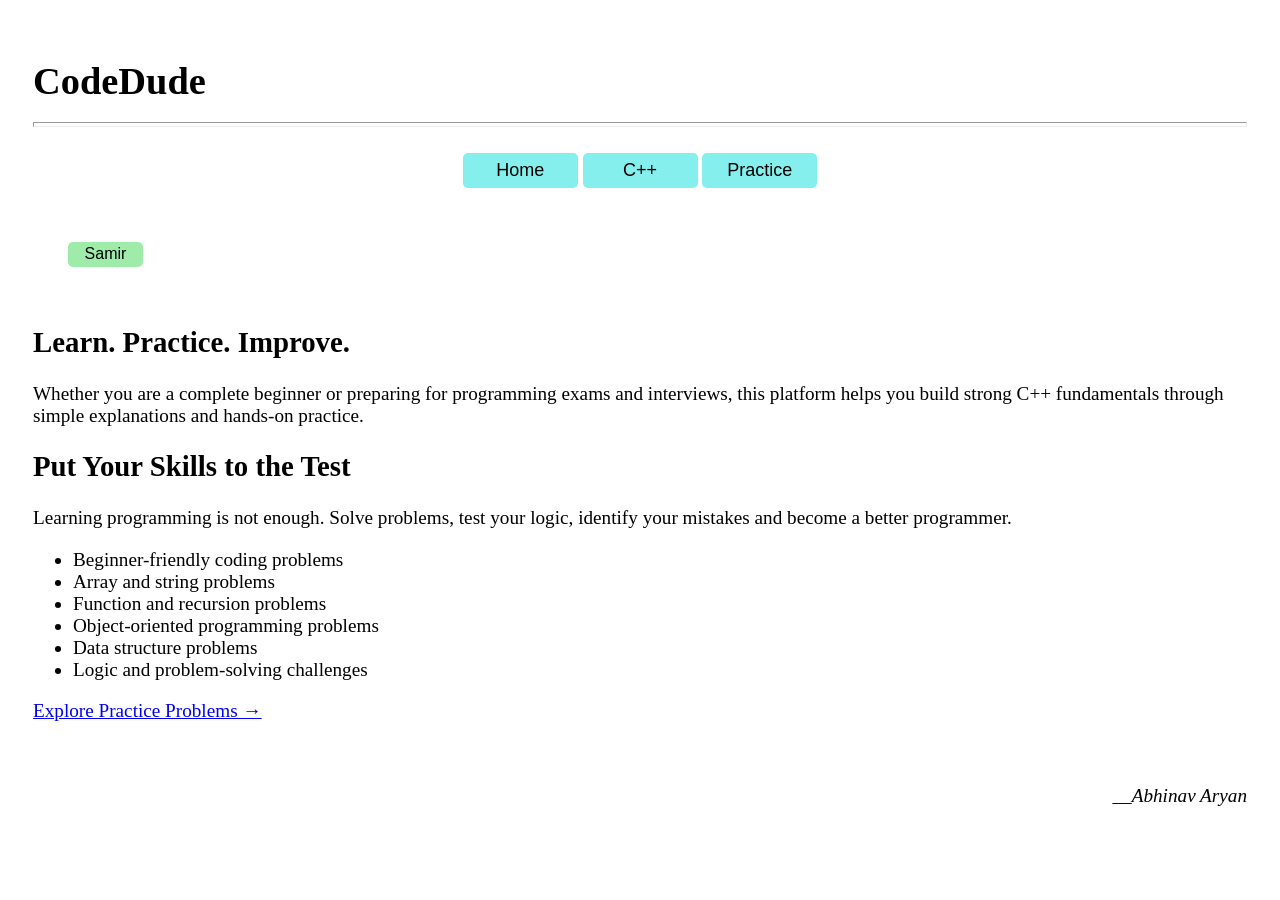
<file: index.html>
<!DOCTYPE html>
<html lang="en">
<head>
    <meta charset="UTF-8">
    <meta name="viewport" content="width=device-width, initial-scale=1.0">
    <title>CodeDude</title>
    <link rel="stylesheet" href="style.css">
</head>
<body>
    <div>
        <h1 class="logo">CodeDude
            <hr size="5px">
        </h1>
    </div>
    <div class="links" align="center">
        <a href="index.html"><button class="button">Home</button></a>
        <a href="cpp.html"><button class="button">C++</button></a>
        <a href="practice.html"><button class="button">Practice</button></a>
    </div>
    <div class="home">
        <p class="Cpp">
            <button class="gfg">Samir</button>
        </p>
        <section class="intro">
    <h2>Learn. Practice. Improve.</h2>

    <p>
        Whether you are a complete beginner or preparing for programming
        exams and interviews, this platform helps you build strong C++
        fundamentals through simple explanations and hands-on practice.
    </p>
</section>
       <section class="practice-section">
    <h2>Put Your Skills to the Test</h2>

    <p>
        Learning programming is not enough. Solve problems, test your logic,
        identify your mistakes and become a better programmer.
    </p>

    <ul>
        <li>Beginner-friendly coding problems</li>
        <li>Array and string problems</li>
        <li>Function and recursion problems</li>
        <li>Object-oriented programming problems</li>
        <li>Data structure problems</li>
        <li>Logic and problem-solving challenges</li>
    </ul>

    <a href="practice.html">Explore Practice Problems →</a><br><br><br>
    <p align="right">
    <i>__Abhinav Aryan</i>
    </p>
</section>
    </div>
</body>
</html>
</file>
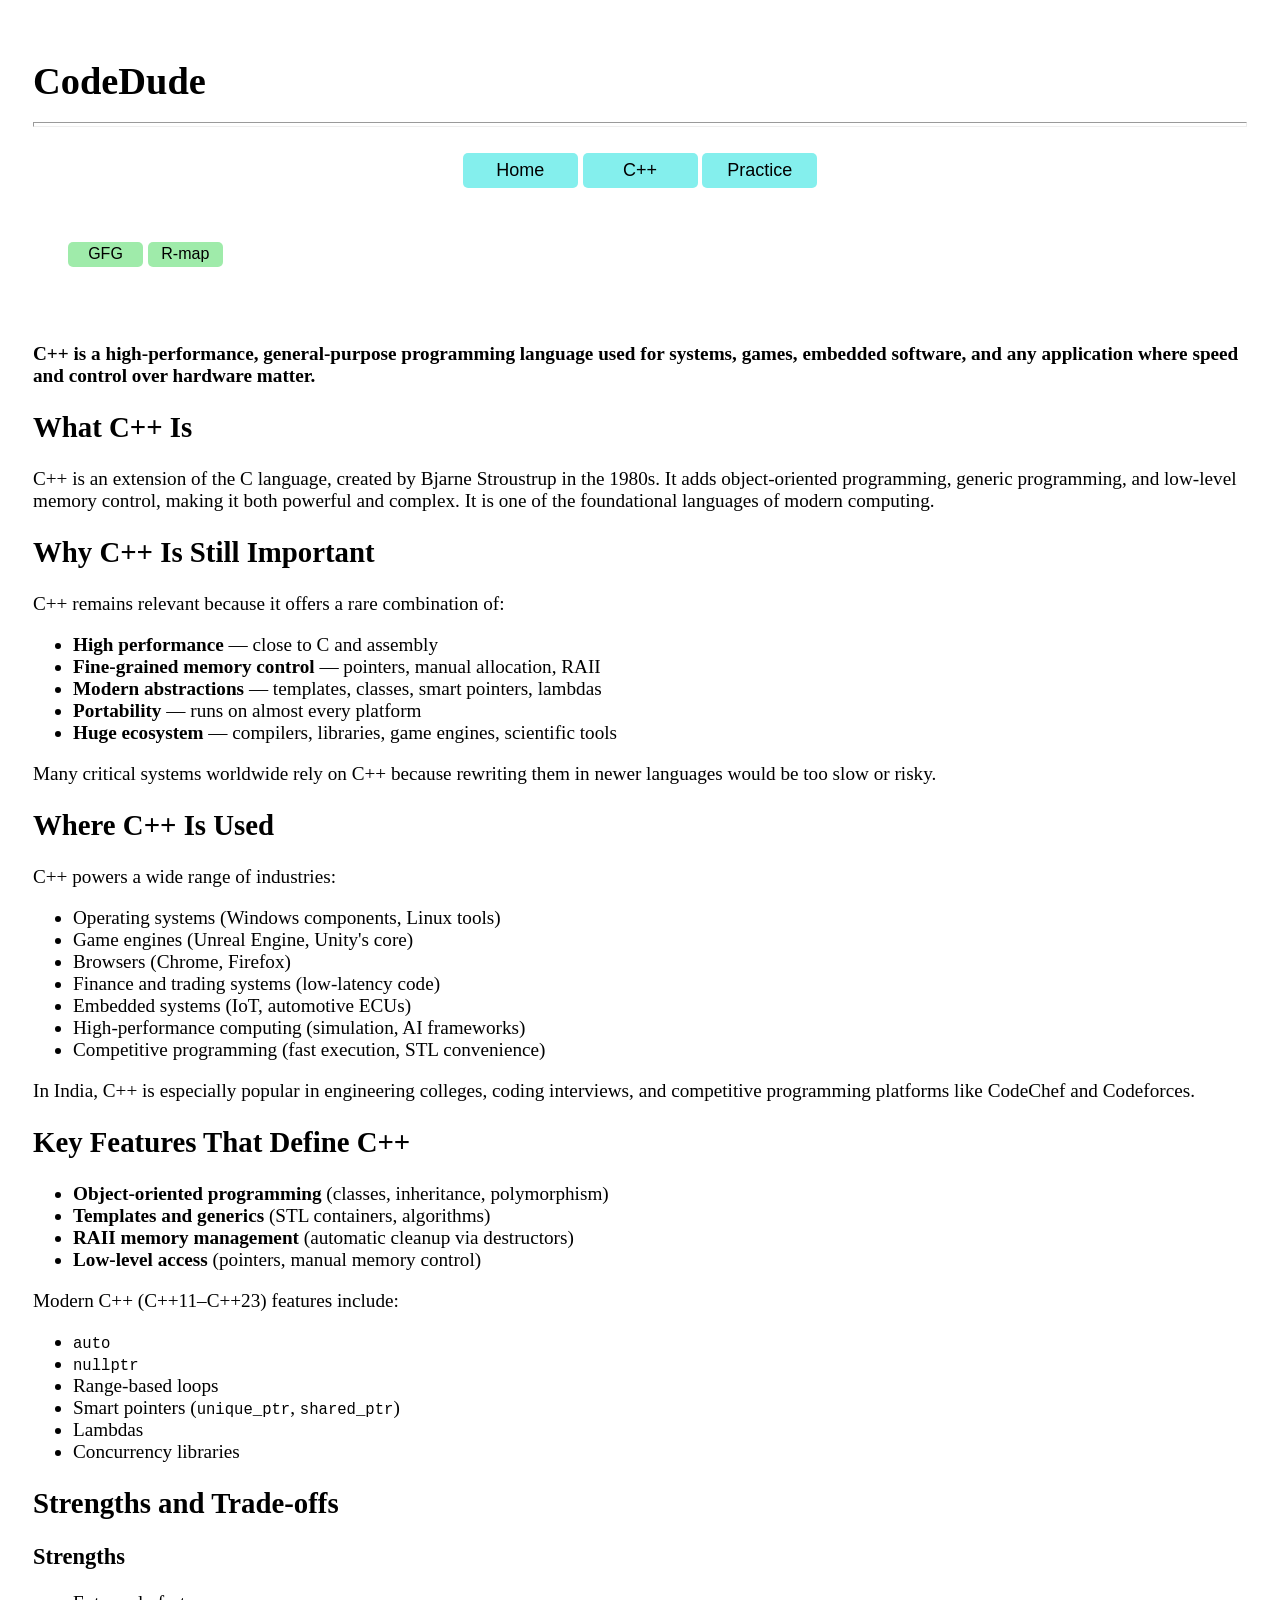
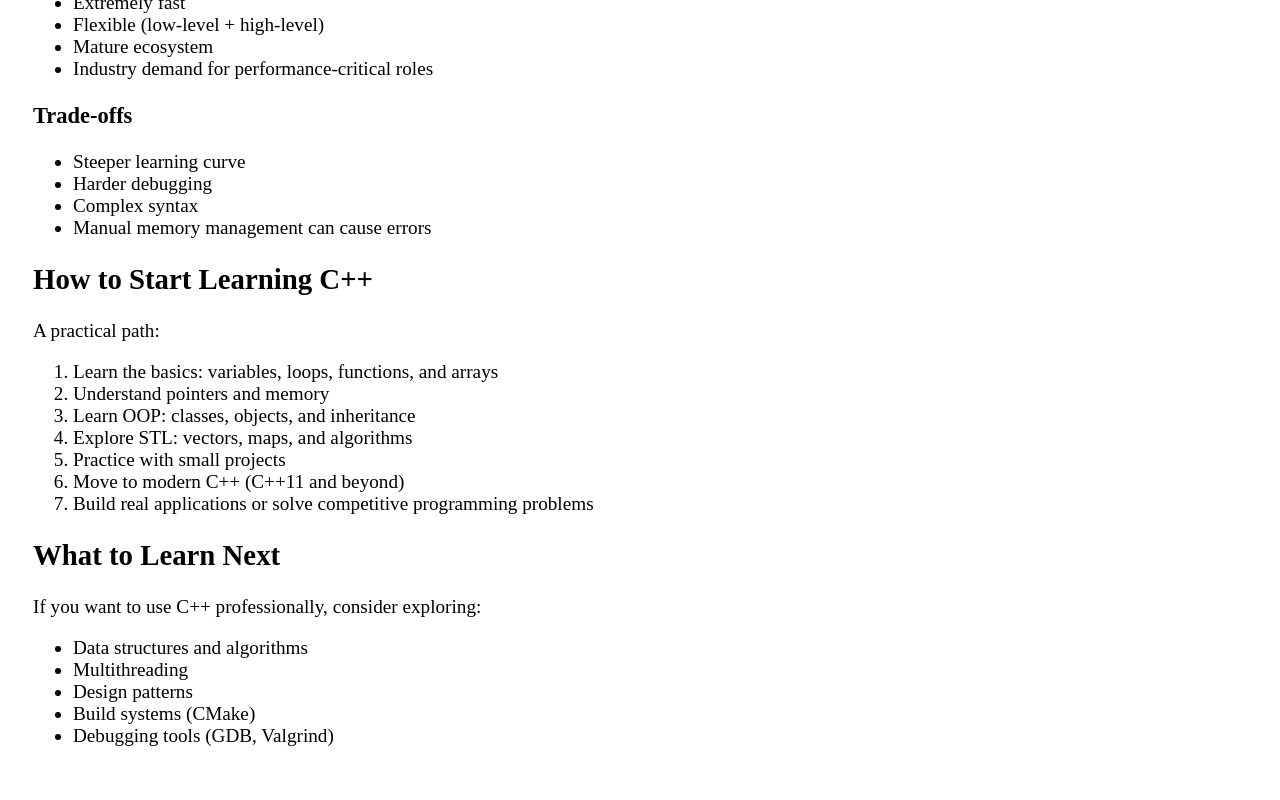
<file: cpp.html>
<!DOCTYPE html>
<html lang="en">
<head>
    <meta charset="UTF-8">
    <meta name="viewport" content="width=device-width, initial-scale=1.0">
    <title>CodeDude</title>
    <link rel="stylesheet" href="style.css">
</head>
<body>
    <div>
        <h1 class="logo">CodeDude
            <hr size="5px">
        </h1>
    </div>
    <div class="links" align="center">
        <a href="index.html"><button class="button">Home</button></a>
        <a href="cpp.html"><button class="button">C++</button></a>
        <a href="practice.html"><button class="button">Practice</button></a>
    </div>
    <div class="cpp">
        <p class="Cpp">
            <a href="https://www.geeksforgeeks.org/cpp/c-plus-plus/"><button class="gfg">GFG</button></a>
            <a href="https://roadmap.sh/cpp"><button class="gfg">R-map</button></a>
            <br>
            <br>
            <p>
                <p>
    <strong>
        C++ is a high-performance, general-purpose programming language used for
        systems, games, embedded software, and any application where speed and
        control over hardware matter.
    </strong>
</p>

<h2>What C++ Is</h2>

<p>
    C++ is an extension of the C language, created by Bjarne Stroustrup in the
    1980s. It adds object-oriented programming, generic programming, and
    low-level memory control, making it both powerful and complex. It is one of
    the foundational languages of modern computing.
</p>

<h2>Why C++ Is Still Important</h2>

<p>
    C++ remains relevant because it offers a rare combination of:
</p>

<ul>
    <li><strong>High performance</strong> — close to C and assembly</li>
    <li><strong>Fine-grained memory control</strong> — pointers, manual allocation, RAII</li>
    <li><strong>Modern abstractions</strong> — templates, classes, smart pointers, lambdas</li>
    <li><strong>Portability</strong> — runs on almost every platform</li>
    <li><strong>Huge ecosystem</strong> — compilers, libraries, game engines, scientific tools</li>
</ul>

<p>
    Many critical systems worldwide rely on C++ because rewriting them in newer
    languages would be too slow or risky.
</p>

<h2>Where C++ Is Used</h2>

<p>C++ powers a wide range of industries:</p>

<ul>
    <li>Operating systems (Windows components, Linux tools)</li>
    <li>Game engines (Unreal Engine, Unity's core)</li>
    <li>Browsers (Chrome, Firefox)</li>
    <li>Finance and trading systems (low-latency code)</li>
    <li>Embedded systems (IoT, automotive ECUs)</li>
    <li>High-performance computing (simulation, AI frameworks)</li>
    <li>Competitive programming (fast execution, STL convenience)</li>
</ul>

<p>
    In India, C++ is especially popular in engineering colleges, coding
    interviews, and competitive programming platforms like CodeChef and
    Codeforces.
</p>

<h2>Key Features That Define C++</h2>

<ul>
    <li>
        <strong>Object-oriented programming</strong>
        (classes, inheritance, polymorphism)
    </li>
    <li>
        <strong>Templates and generics</strong>
        (STL containers, algorithms)
    </li>
    <li>
        <strong>RAII memory management</strong>
        (automatic cleanup via destructors)
    </li>
    <li>
        <strong>Low-level access</strong>
        (pointers, manual memory control)
    </li>
</ul>

<p>Modern C++ (C++11–C++23) features include:</p>

<ul>
    <li><code>auto</code></li>
    <li><code>nullptr</code></li>
    <li>Range-based loops</li>
    <li>Smart pointers (<code>unique_ptr</code>, <code>shared_ptr</code>)</li>
    <li>Lambdas</li>
    <li>Concurrency libraries</li>
</ul>

<h2>Strengths and Trade-offs</h2>

<h3>Strengths</h3>

<ul>
    <li>Extremely fast</li>
    <li>Flexible (low-level + high-level)</li>
    <li>Mature ecosystem</li>
    <li>Industry demand for performance-critical roles</li>
</ul>

<h3>Trade-offs</h3>

<ul>
    <li>Steeper learning curve</li>
    <li>Harder debugging</li>
    <li>Complex syntax</li>
    <li>Manual memory management can cause errors</li>
</ul>

<h2>How to Start Learning C++</h2>

<p>A practical path:</p>

<ol>
    <li>Learn the basics: variables, loops, functions, and arrays</li>
    <li>Understand pointers and memory</li>
    <li>Learn OOP: classes, objects, and inheritance</li>
    <li>Explore STL: vectors, maps, and algorithms</li>
    <li>Practice with small projects</li>
    <li>Move to modern C++ (C++11 and beyond)</li>
    <li>Build real applications or solve competitive programming problems</li>
</ol>

<h2>What to Learn Next</h2>

<p>
    If you want to use C++ professionally, consider exploring:
</p>

<ul>
    <li>Data structures and algorithms</li>
    <li>Multithreading</li>
    <li>Design patterns</li>
    <li>Build systems (CMake)</li>
    <li>Debugging tools (GDB, Valgrind)</li>
</ul>
            </p>
        </p>
    </div>

</body>
</html>
</file>
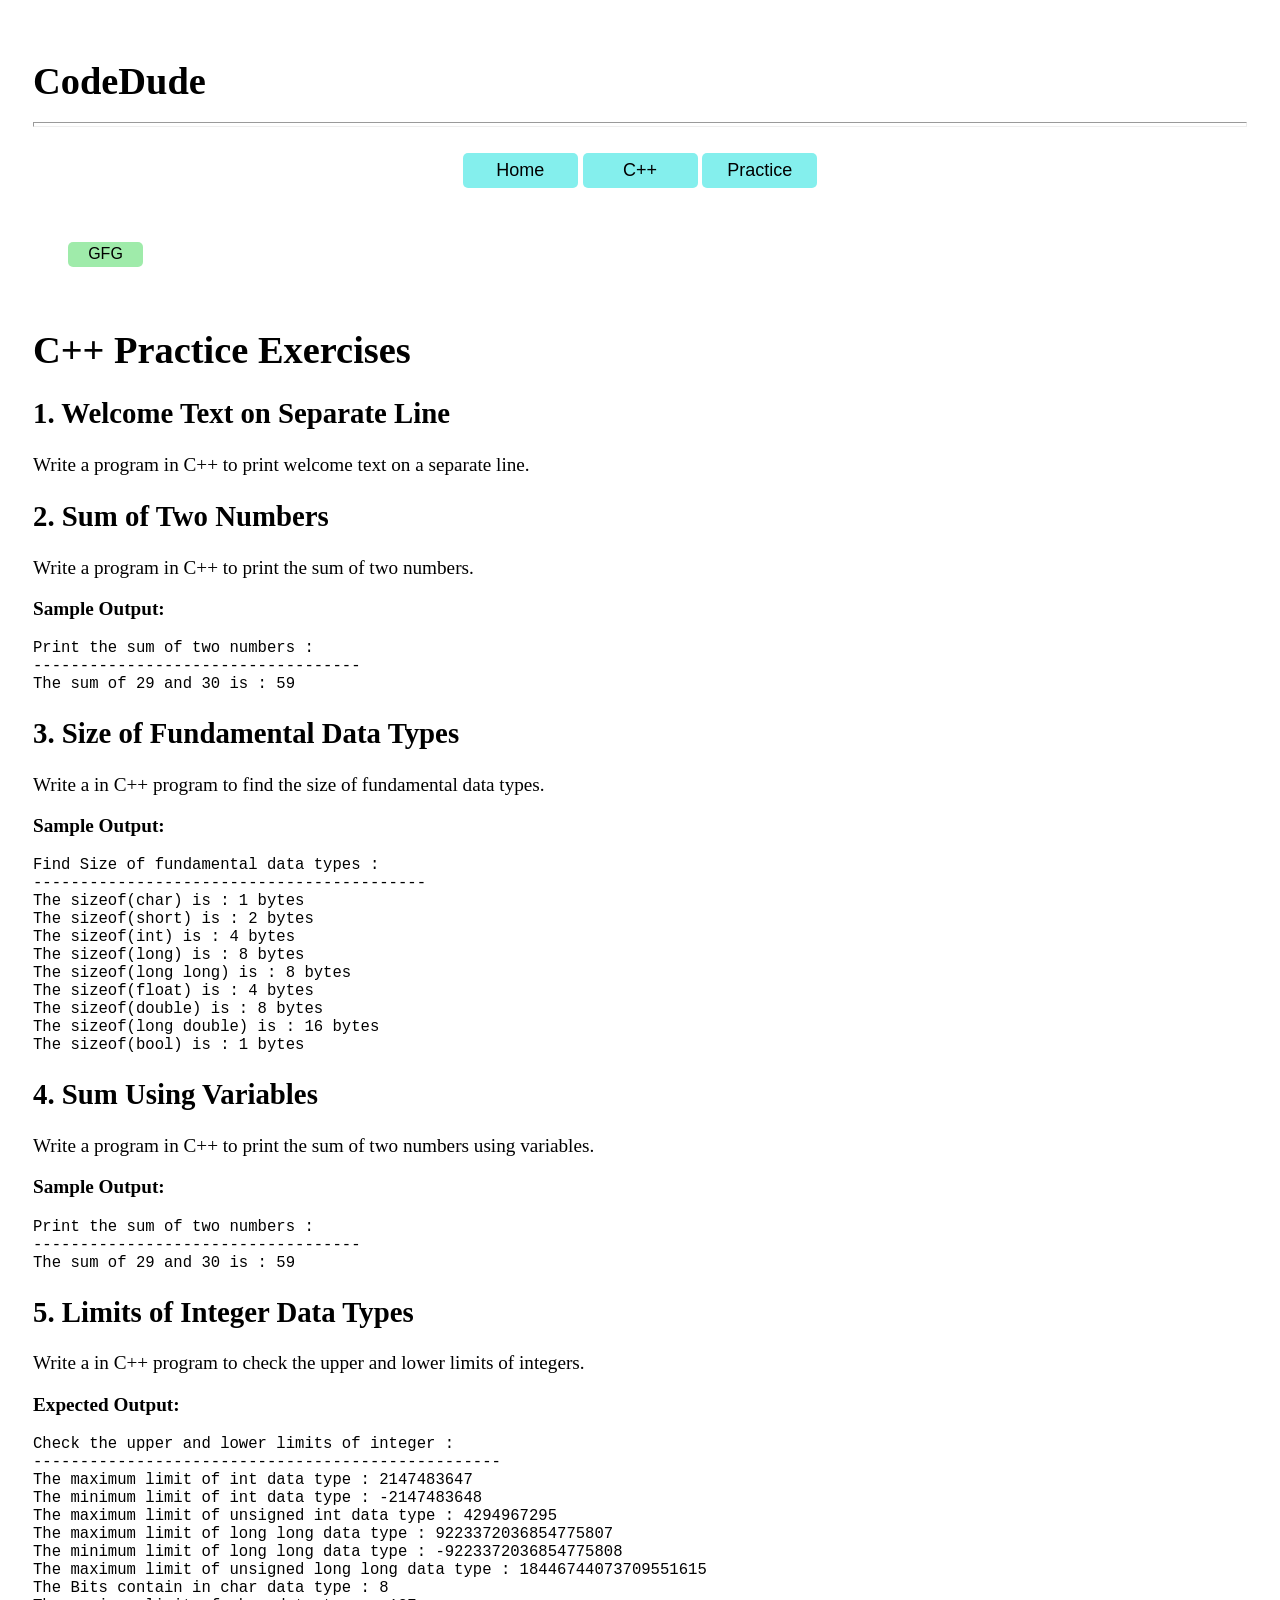
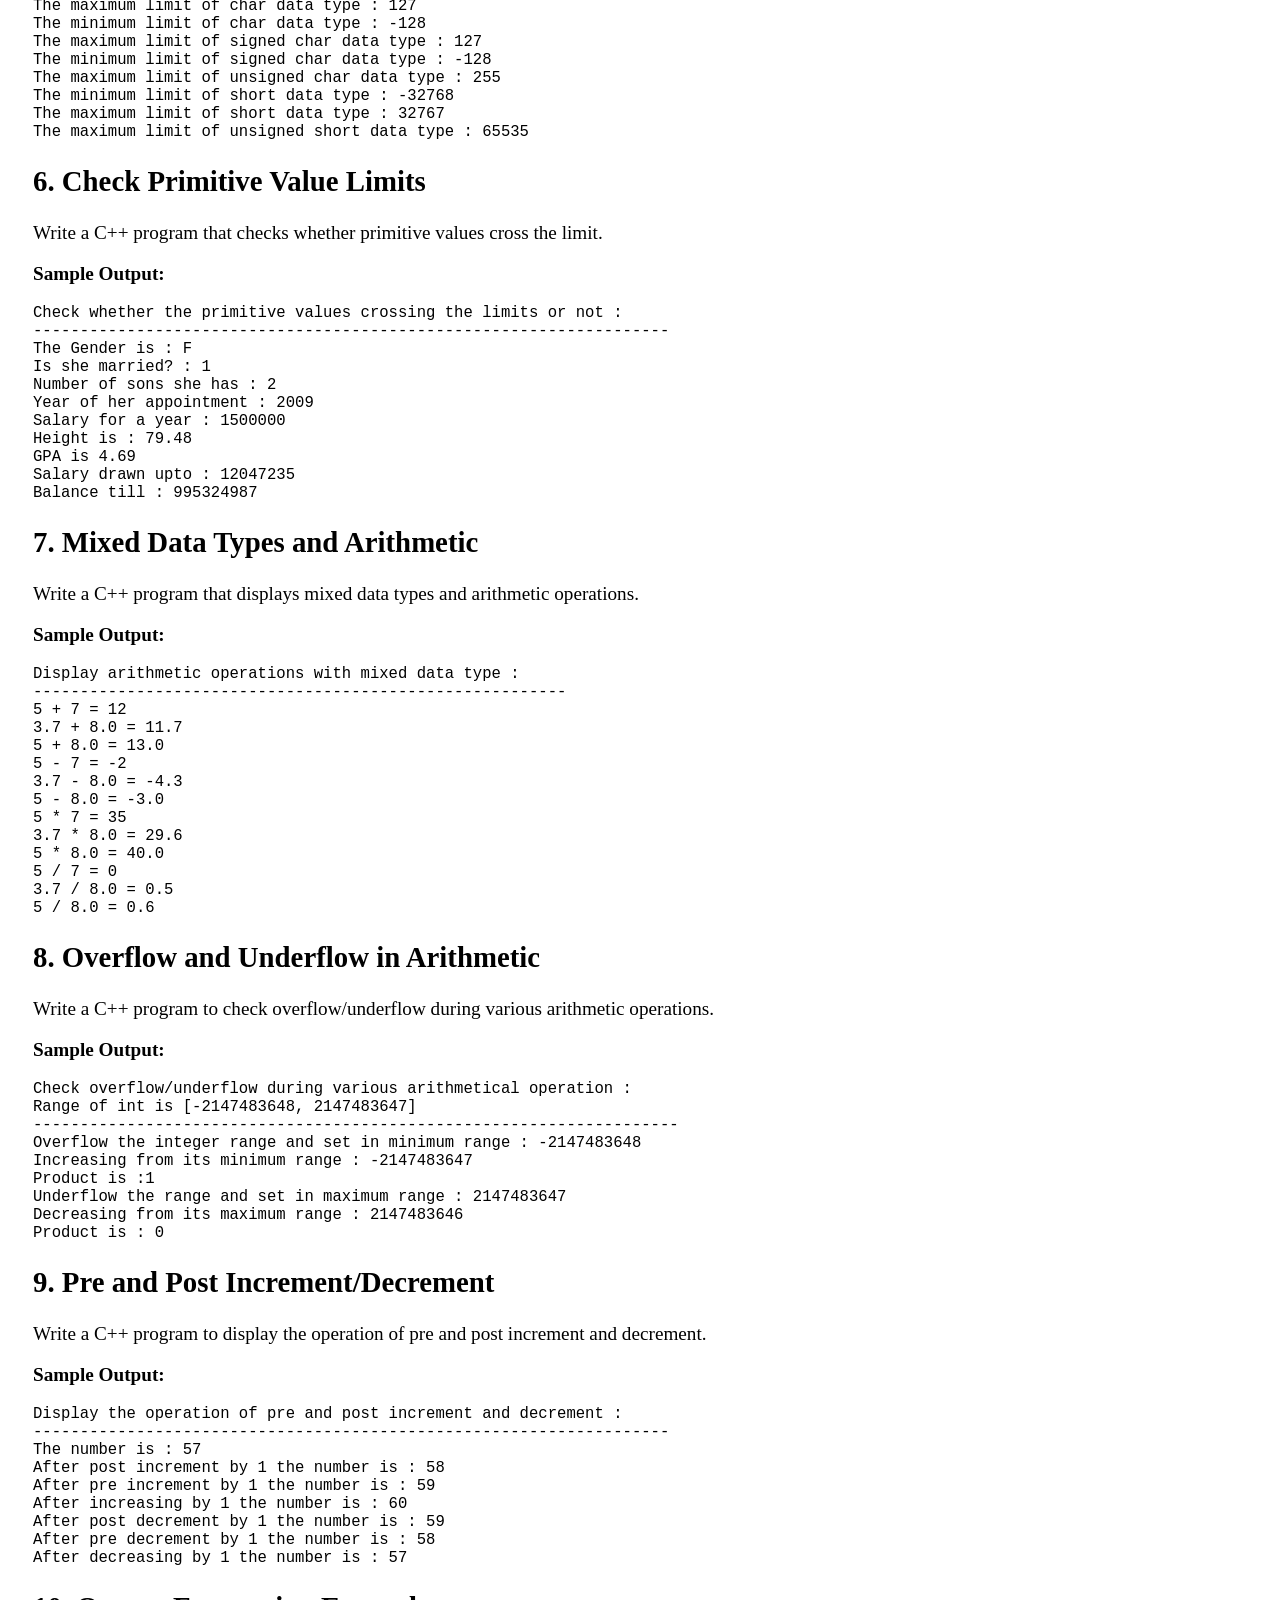
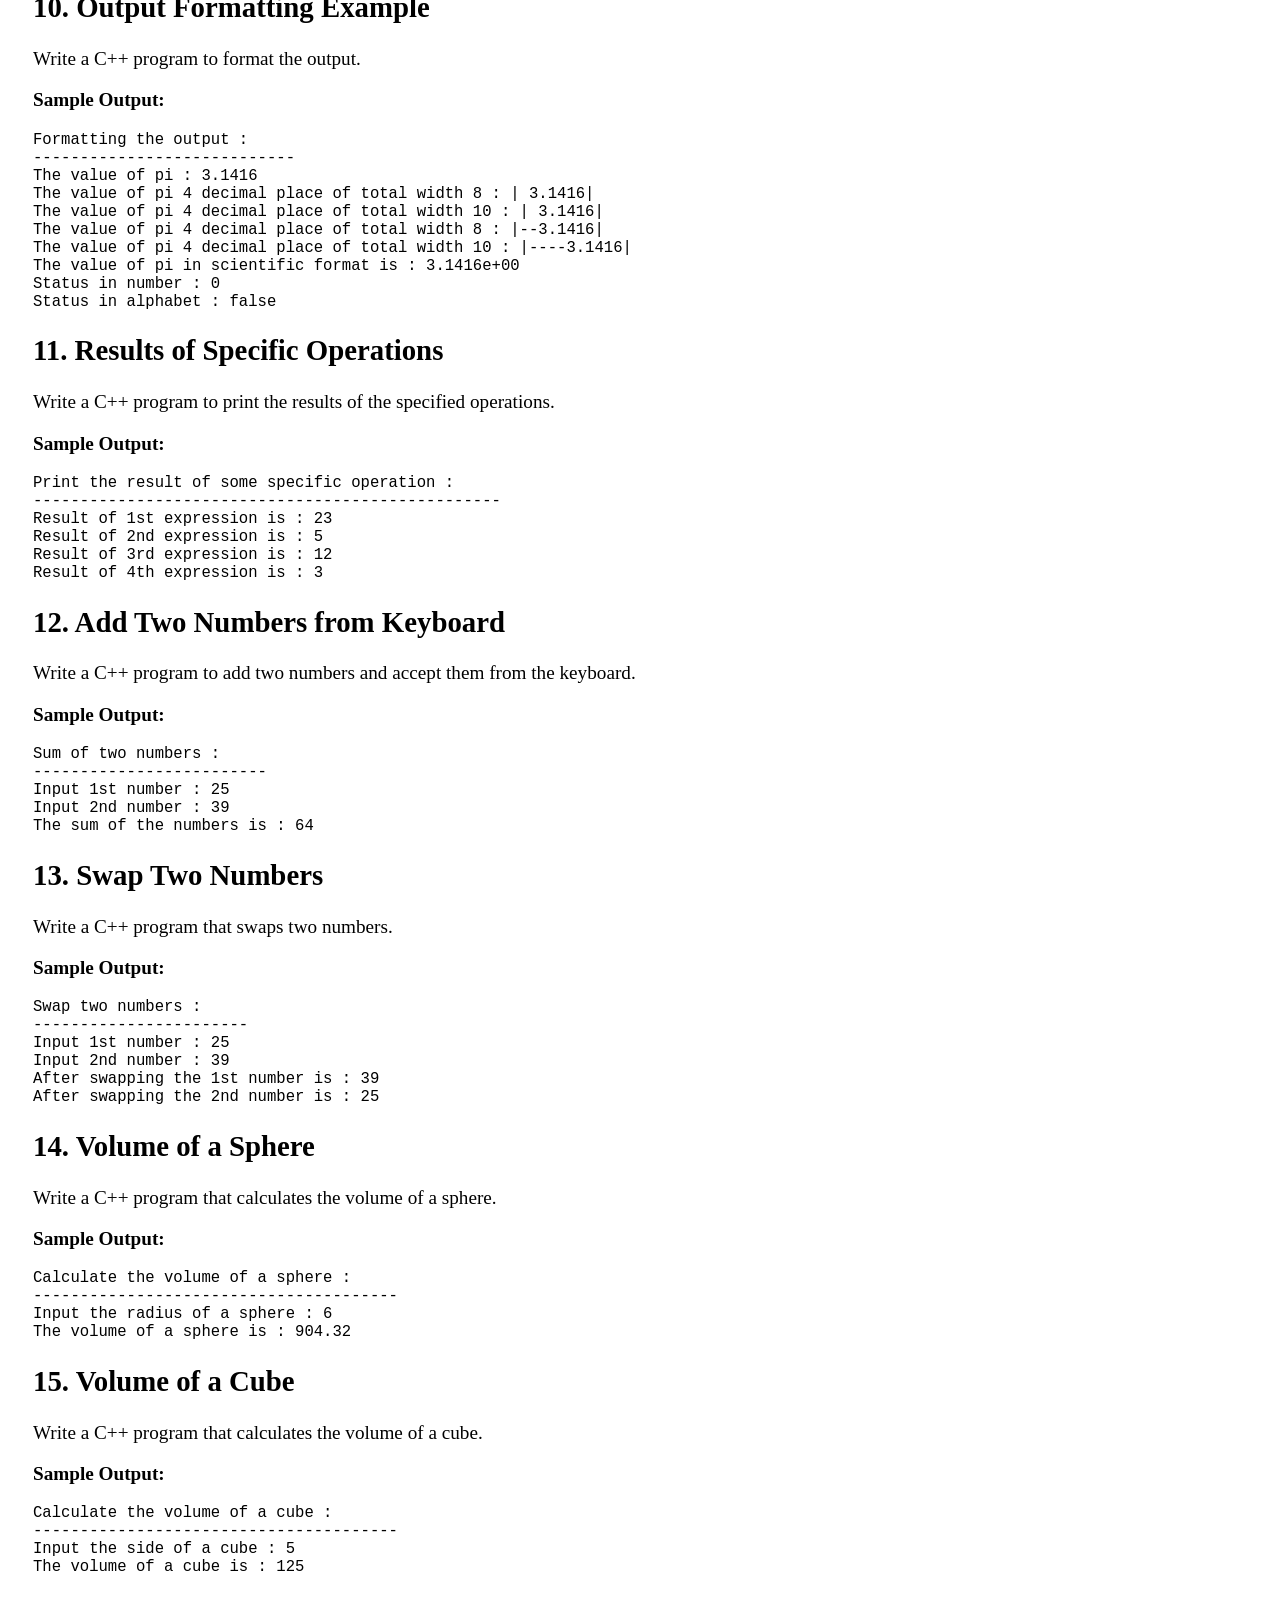
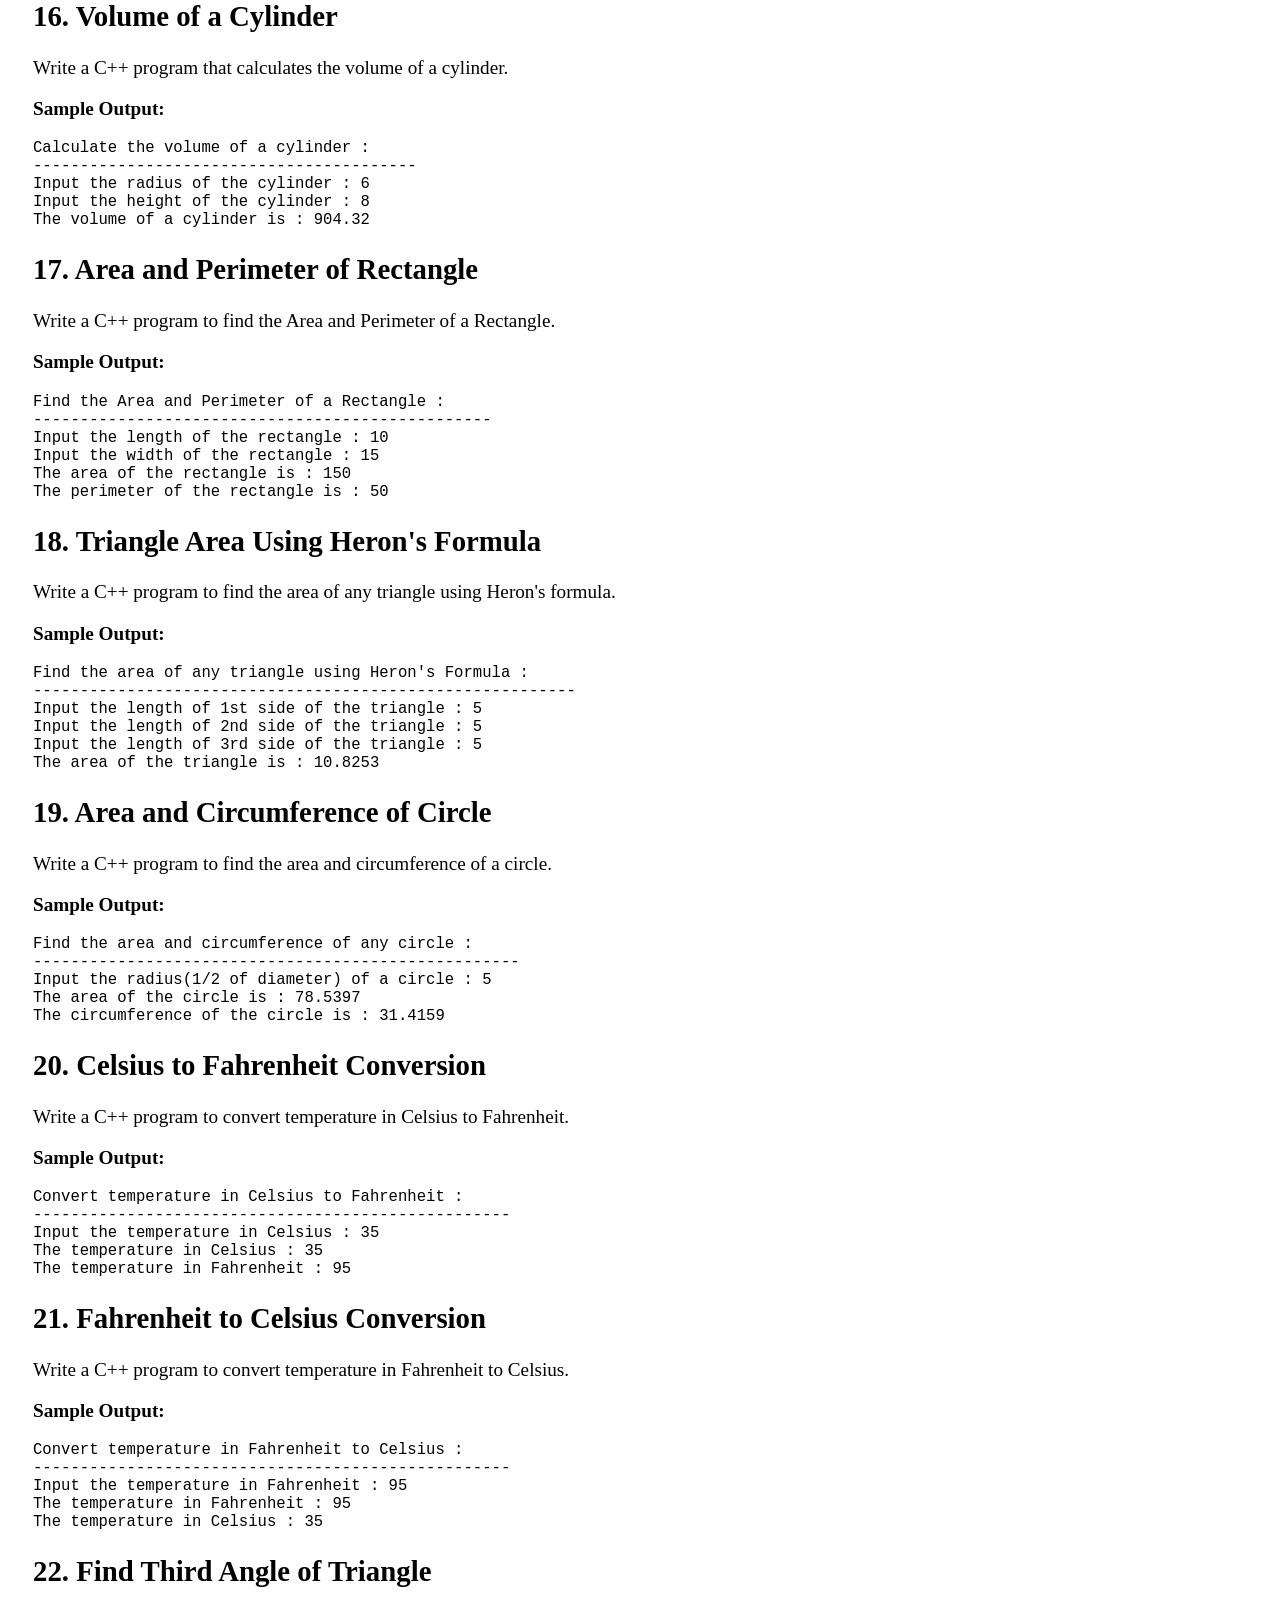
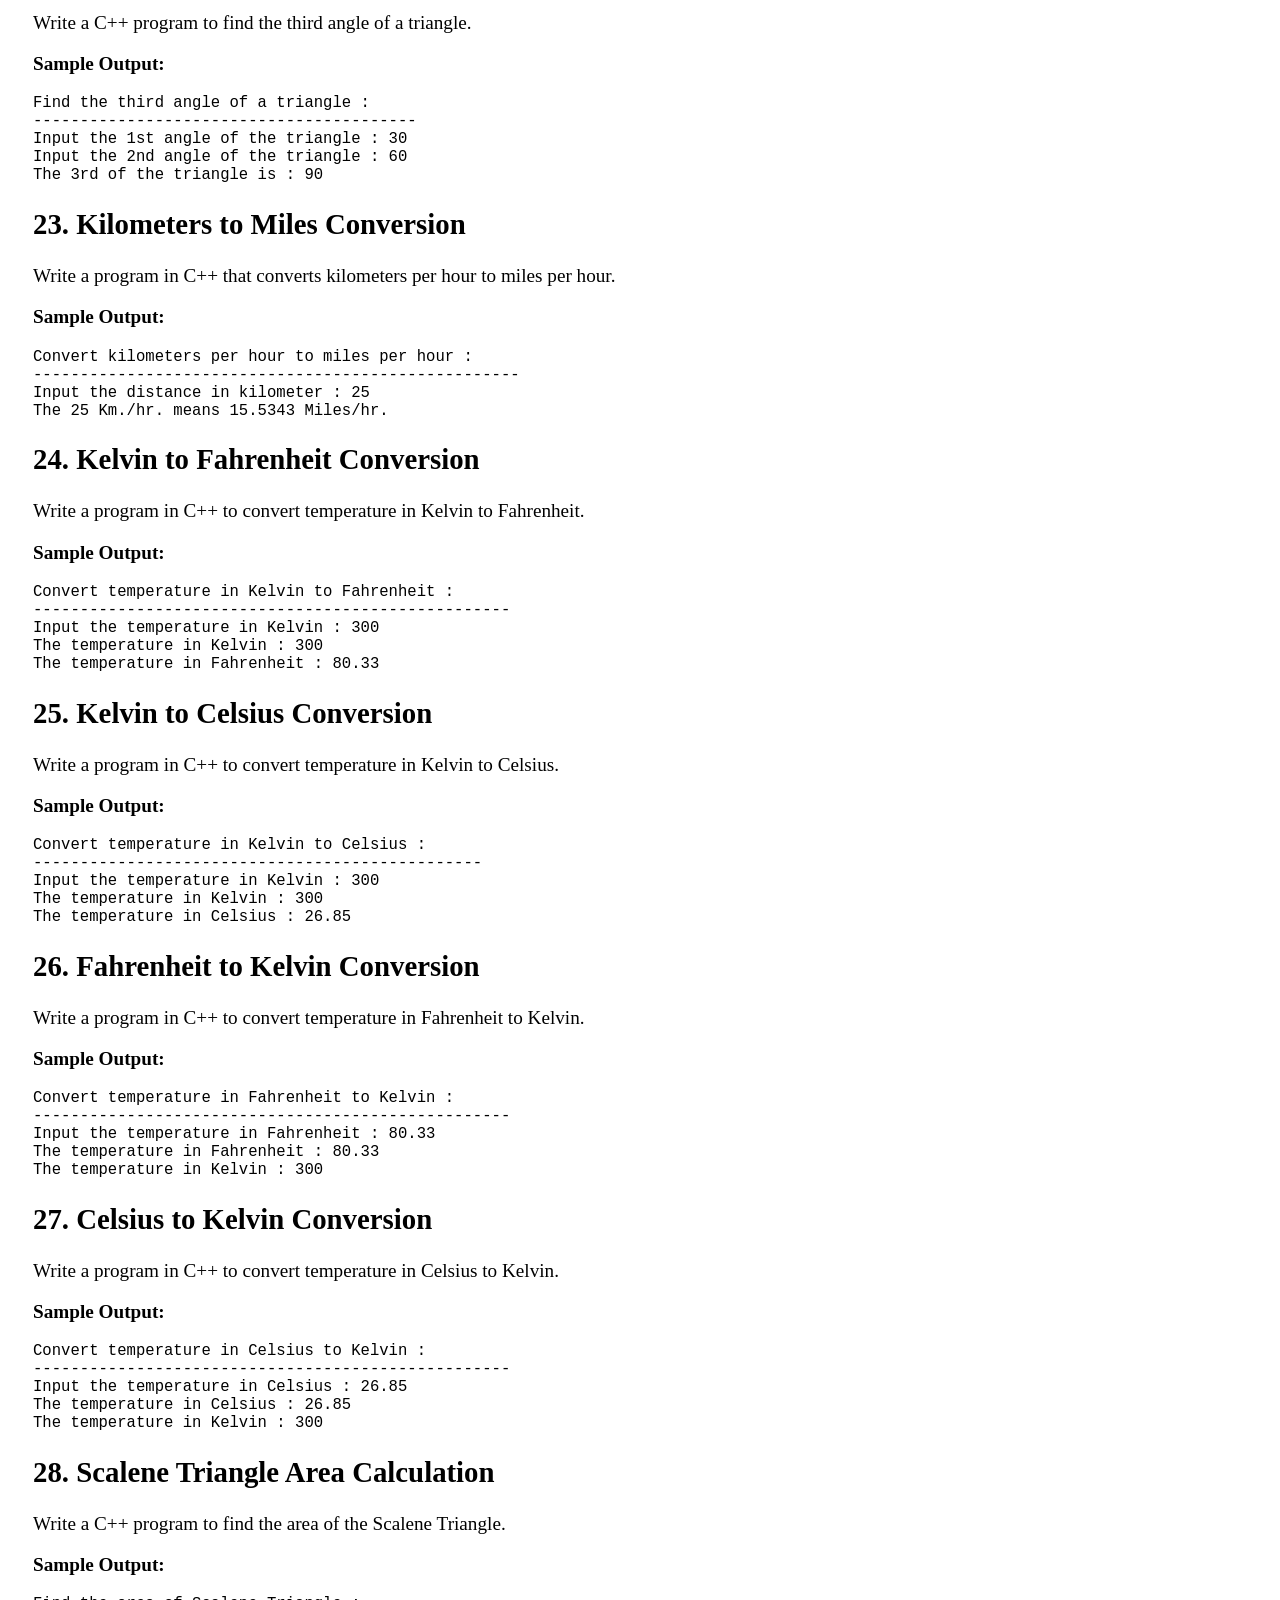
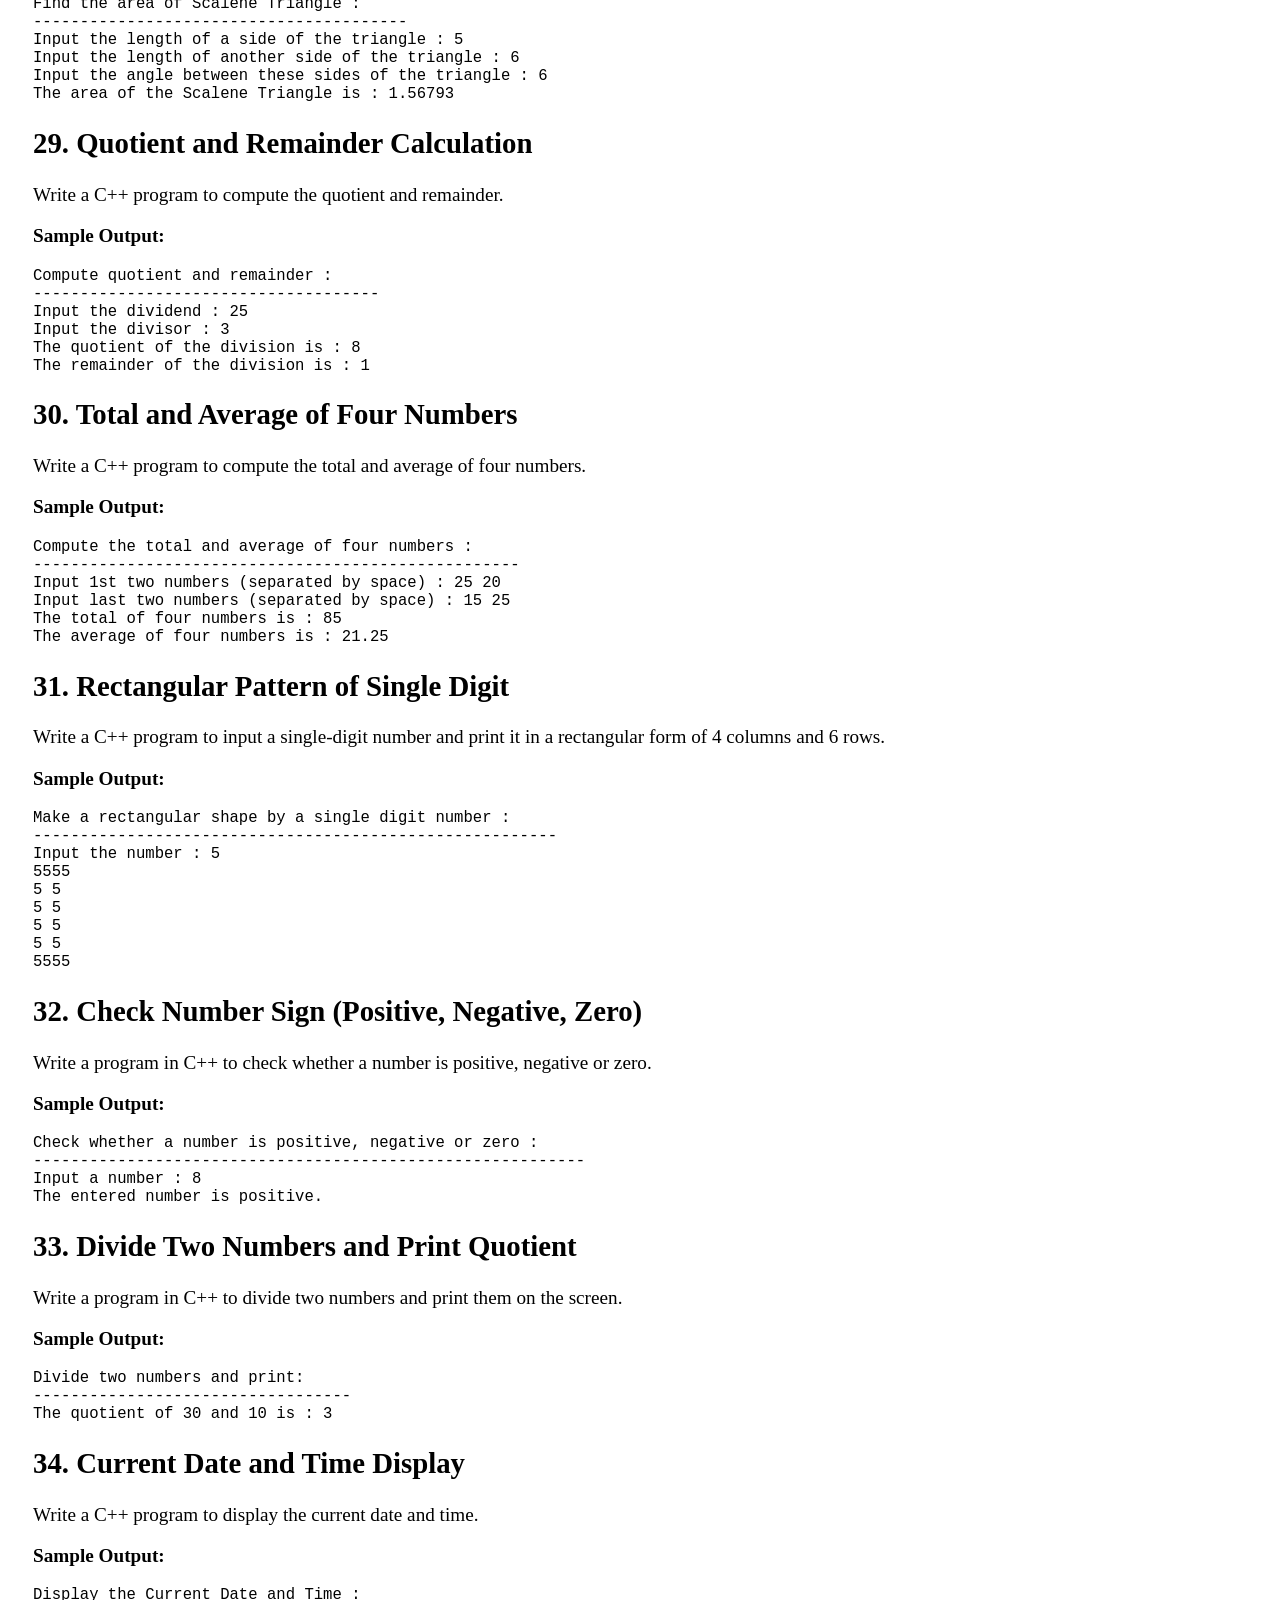
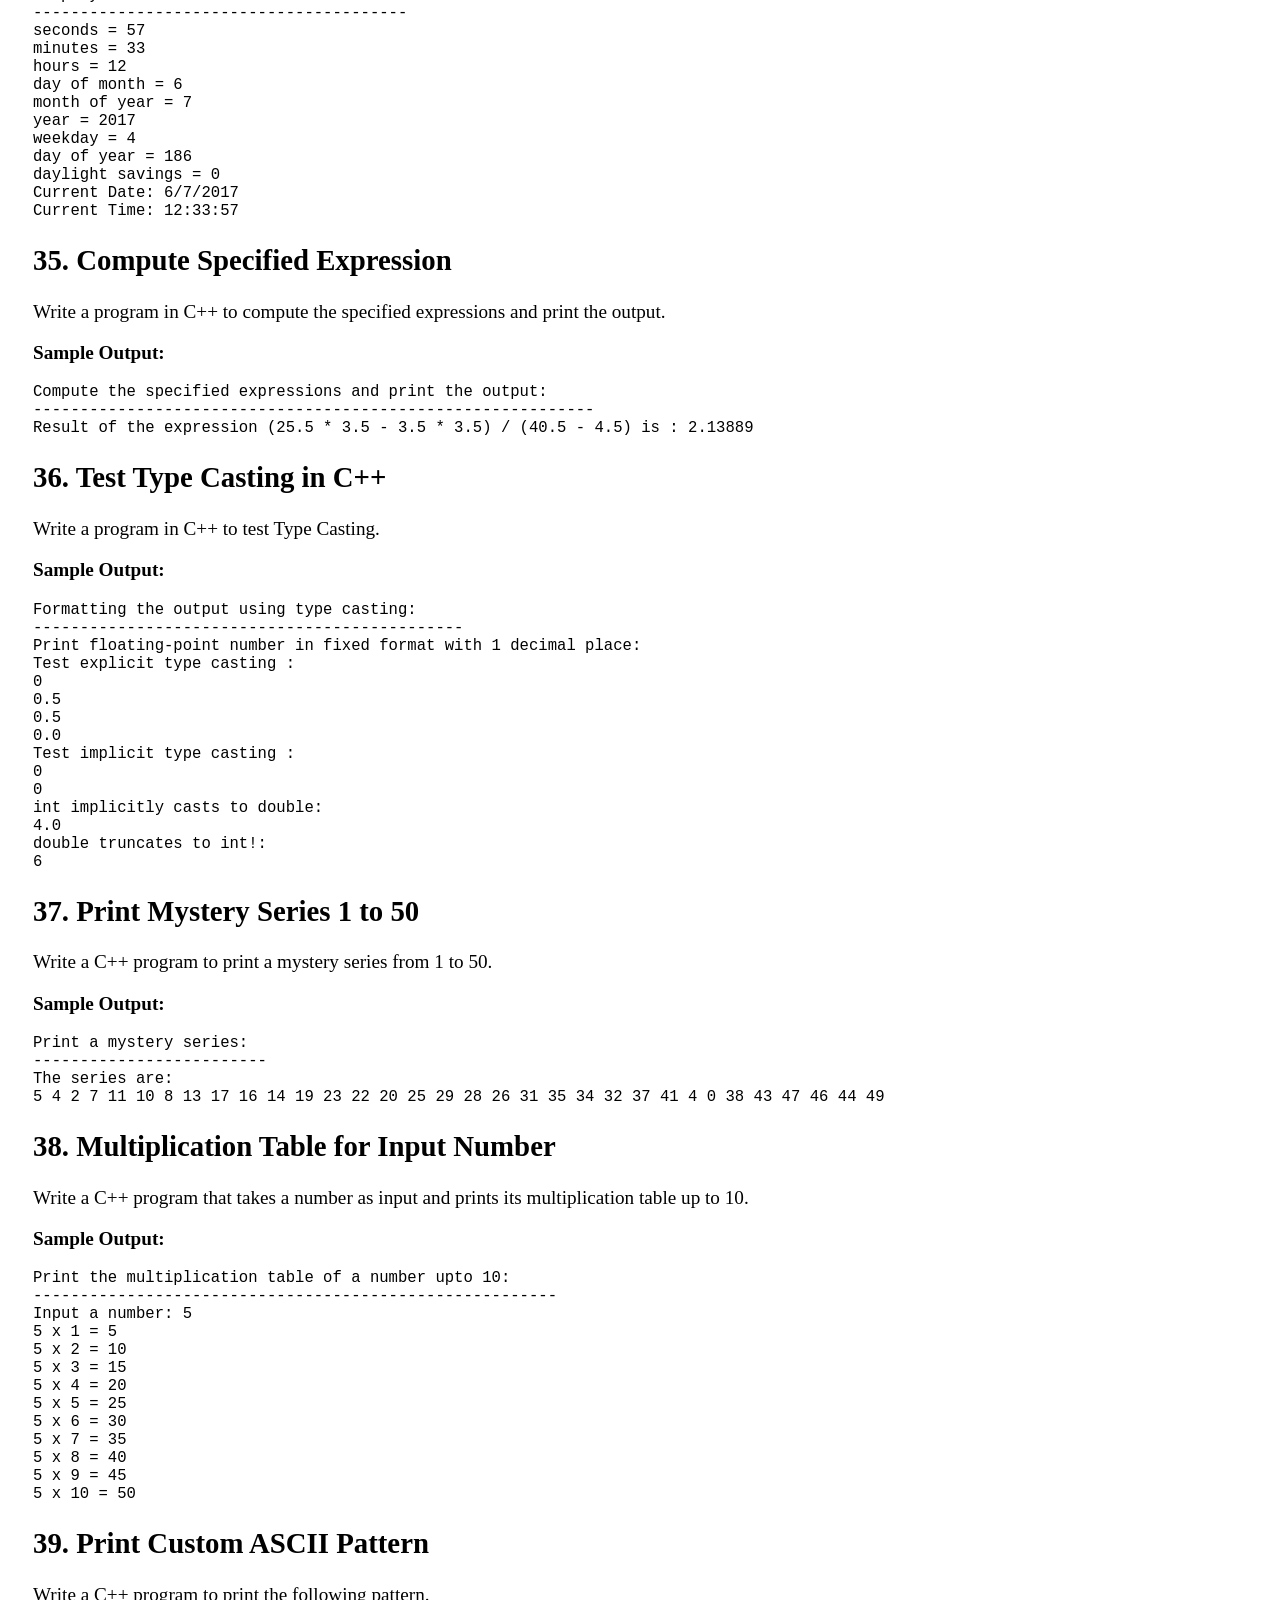
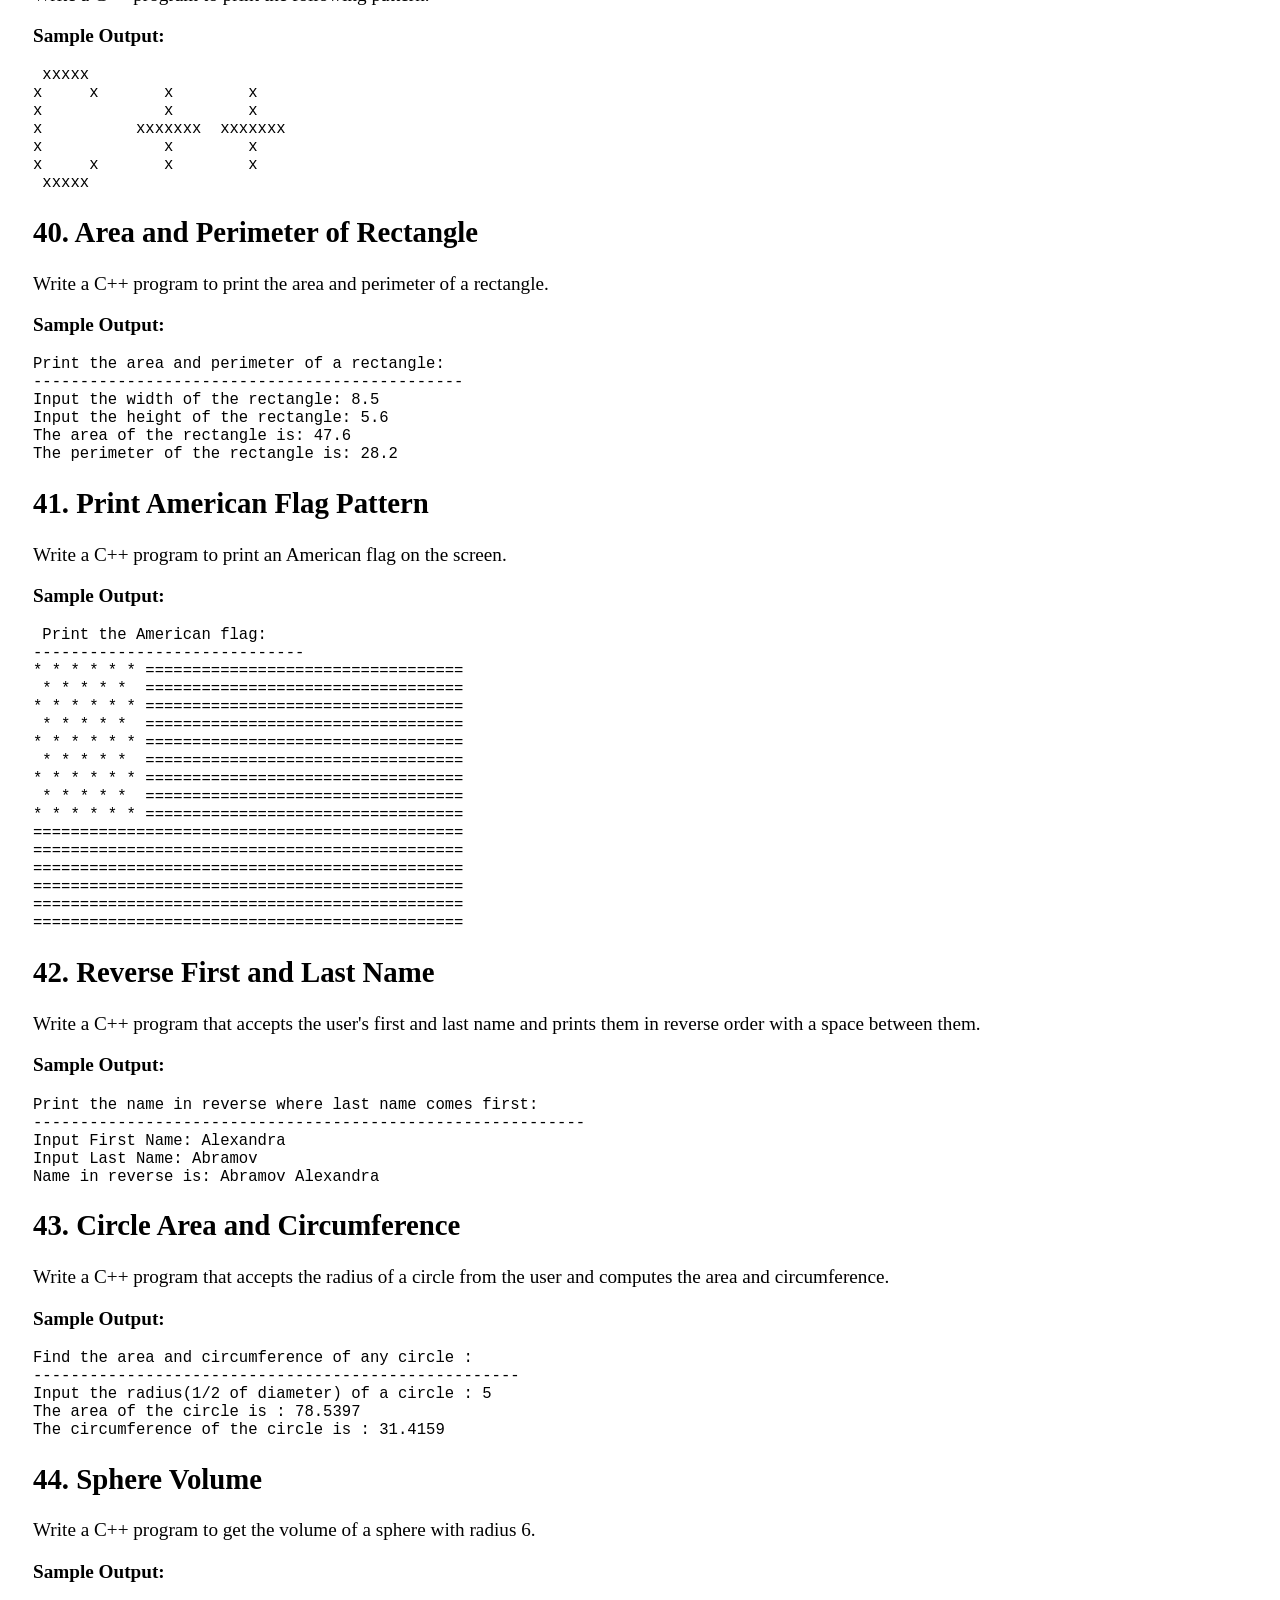
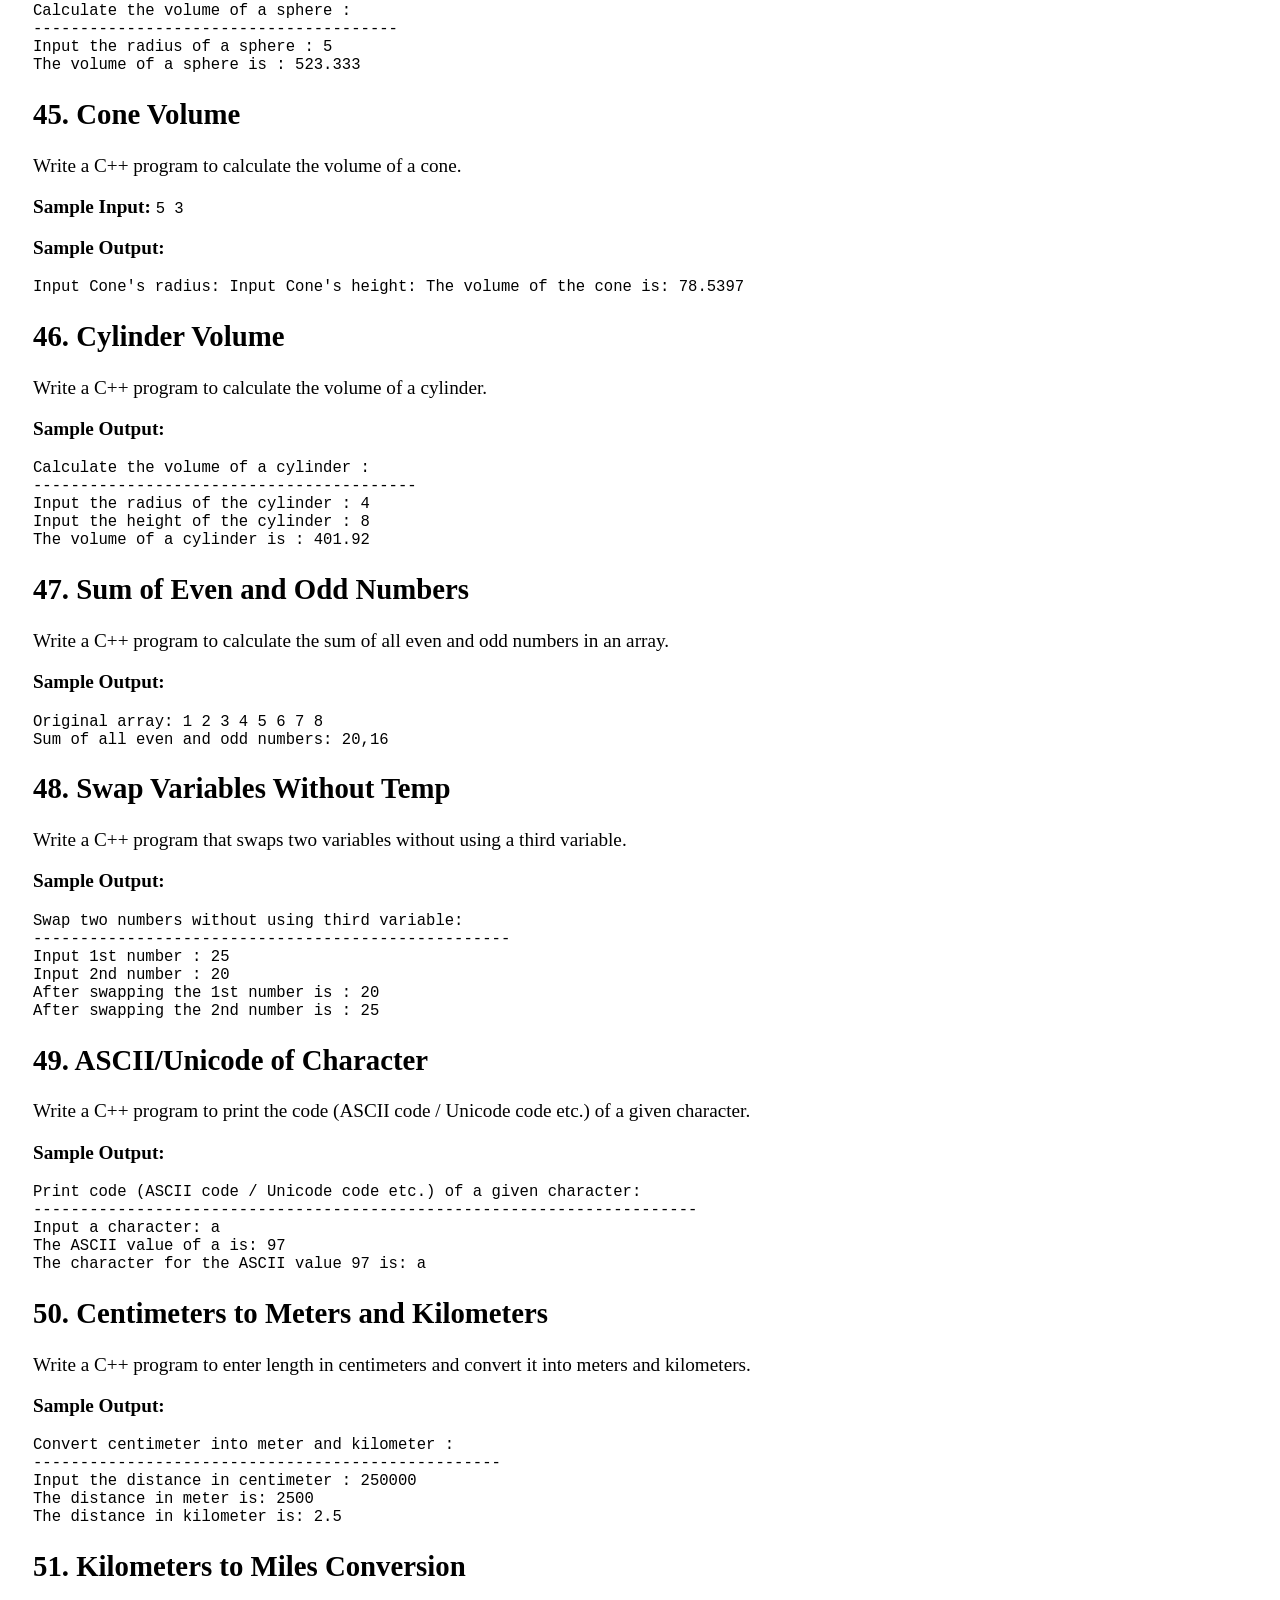
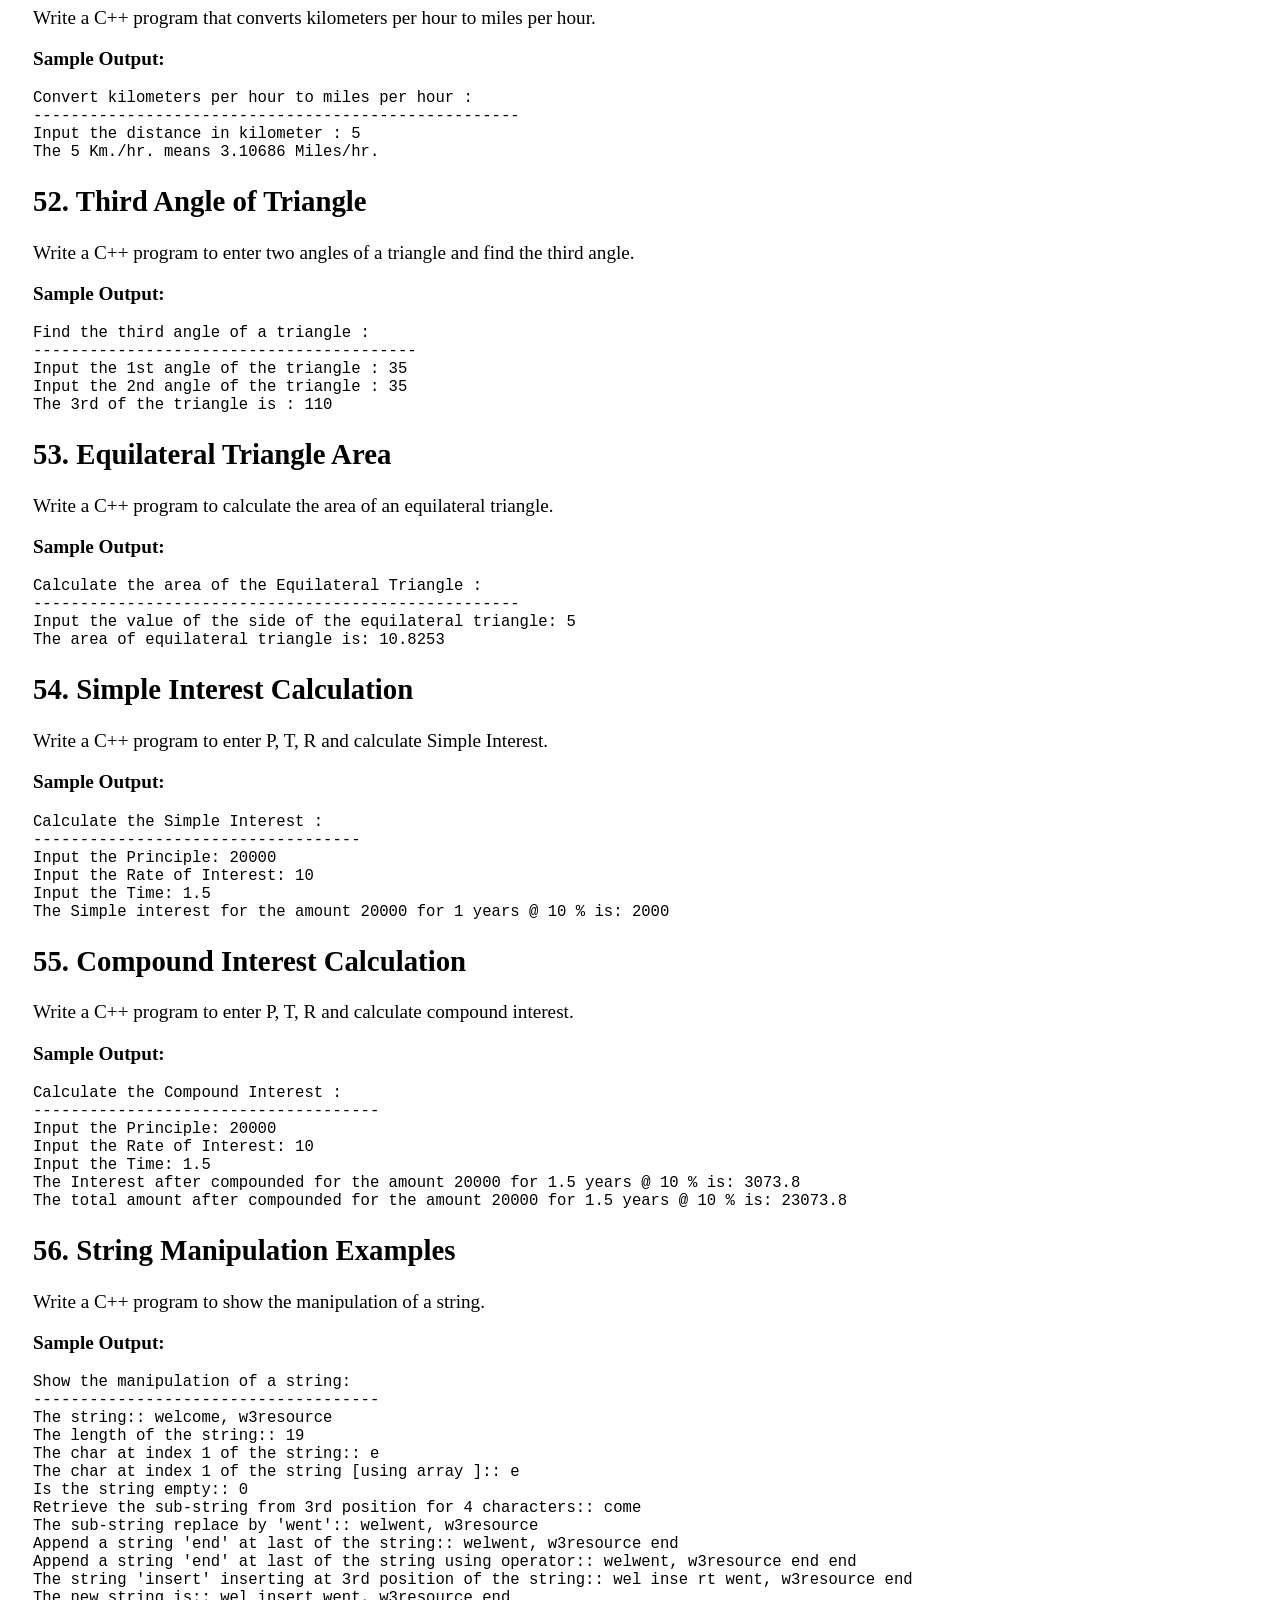
<file: practice.html>
<!DOCTYPE html>
<html lang="en">
<head>
    <meta charset="UTF-8">
    <meta name="viewport" content="width=device-width, initial-scale=1.0">
    <title>CodeDude</title>
    <link rel="stylesheet" href="style.css">
</head>
<body>
    <div>
        <h1 class="logo">CodeDude
            <hr size="5px">
        </h1>
    </div>
    <div class="links" align="center">
        <a href="index.html"><button class="button">Home</button></a>
        <a href="cpp.html"><button class="button">C++</button></a>
        <a href="practice.html"><button class="button">Practice</button></a>
    </div>
    <div class="home">
        <p class="Cpp">
           <a href="https://www.geeksforgeeks.org/explore"><button class="gfg">GFG</button></a>
        </p>
        <main class="container">
    <header>
      <h1>C++ Practice Exercises</h1>
    </header>

    <article>
      <!-- Exercise 1 -->
      <section class="exercise-card" id="ex-1">
        <h2>1. Welcome Text on Separate Line</h2>
        <p>Write a program in C++ to print welcome text on a separate line.</p>
      </section>

      <!-- Exercise 2 -->
      <section class="exercise-card" id="ex-2">
        <h2>2. Sum of Two Numbers</h2>
        <p>Write a program in C++ to print the sum of two numbers.</p>
        <p><strong>Sample Output:</strong></p>
        <pre><code>Print the sum of two numbers :
-----------------------------------
The sum of 29 and 30 is : 59</code></pre>
      </section>

      <!-- Exercise 3 -->
      <section class="exercise-card" id="ex-3">
        <h2>3. Size of Fundamental Data Types</h2>
        <p>Write a in C++ program to find the size of fundamental data types.</p>
        <p><strong>Sample Output:</strong></p>
        <pre><code>Find Size of fundamental data types :
------------------------------------------
The sizeof(char) is : 1 bytes
The sizeof(short) is : 2 bytes
The sizeof(int) is : 4 bytes
The sizeof(long) is : 8 bytes
The sizeof(long long) is : 8 bytes
The sizeof(float) is : 4 bytes
The sizeof(double) is : 8 bytes
The sizeof(long double) is : 16 bytes
The sizeof(bool) is : 1 bytes</code></pre>
      </section>

      <!-- Exercise 4 -->
      <section class="exercise-card" id="ex-4">
        <h2>4. Sum Using Variables</h2>
        <p>Write a program in C++ to print the sum of two numbers using variables.</p>
        <p><strong>Sample Output:</strong></p>
        <pre><code>Print the sum of two numbers :
-----------------------------------
The sum of 29 and 30 is : 59</code></pre>
      </section>

      <!-- Exercise 5 -->
      <section class="exercise-card" id="ex-5">
        <h2>5. Limits of Integer Data Types</h2>
        <p>Write a in C++ program to check the upper and lower limits of integers.</p>
        <p><strong>Expected Output:</strong></p>
        <pre><code>Check the upper and lower limits of integer :
--------------------------------------------------
The maximum limit of int data type : 2147483647
The minimum limit of int data type : -2147483648
The maximum limit of unsigned int data type : 4294967295
The maximum limit of long long data type : 9223372036854775807
The minimum limit of long long data type : -9223372036854775808
The maximum limit of unsigned long long data type : 18446744073709551615
The Bits contain in char data type : 8
The maximum limit of char data type : 127
The minimum limit of char data type : -128
The maximum limit of signed char data type : 127
The minimum limit of signed char data type : -128
The maximum limit of unsigned char data type : 255
The minimum limit of short data type : -32768
The maximum limit of short data type : 32767
The maximum limit of unsigned short data type : 65535</code></pre>
      </section>

      <!-- Exercise 6 -->
      <section class="exercise-card" id="ex-6">
        <h2>6. Check Primitive Value Limits</h2>
        <p>Write a C++ program that checks whether primitive values cross the limit.</p>
        <p><strong>Sample Output:</strong></p>
        <pre><code>Check whether the primitive values crossing the limits or not :
--------------------------------------------------------------------
The Gender is : F
Is she married? : 1
Number of sons she has : 2
Year of her appointment : 2009
Salary for a year : 1500000
Height is : 79.48
GPA is 4.69
Salary drawn upto : 12047235
Balance till : 995324987</code></pre>
      </section>

      <!-- Exercise 7 -->
      <section class="exercise-card" id="ex-7">
        <h2>7. Mixed Data Types and Arithmetic</h2>
        <p>Write a C++ program that displays mixed data types and arithmetic operations.</p>
        <p><strong>Sample Output:</strong></p>
        <pre><code>Display arithmetic operations with mixed data type :
---------------------------------------------------------
5 + 7 = 12
3.7 + 8.0 = 11.7
5 + 8.0 = 13.0
5 - 7 = -2
3.7 - 8.0 = -4.3
5 - 8.0 = -3.0
5 * 7 = 35
3.7 * 8.0 = 29.6
5 * 8.0 = 40.0
5 / 7 = 0
3.7 / 8.0 = 0.5
5 / 8.0 = 0.6</code></pre>
      </section>

      <!-- Exercise 8 -->
      <section class="exercise-card" id="ex-8">
        <h2>8. Overflow and Underflow in Arithmetic</h2>
        <p>Write a C++ program to check overflow/underflow during various arithmetic operations.</p>
        <p><strong>Sample Output:</strong></p>
        <pre><code>Check overflow/underflow during various arithmetical operation :
Range of int is [-2147483648, 2147483647]
---------------------------------------------------------------------
Overflow the integer range and set in minimum range : -2147483648
Increasing from its minimum range : -2147483647
Product is :1
Underflow the range and set in maximum range : 2147483647
Decreasing from its maximum range : 2147483646
Product is : 0</code></pre>
      </section>

      <!-- Exercise 9 -->
      <section class="exercise-card" id="ex-9">
        <h2>9. Pre and Post Increment/Decrement</h2>
        <p>Write a C++ program to display the operation of pre and post increment and decrement.</p>
        <p><strong>Sample Output:</strong></p>
        <pre><code>Display the operation of pre and post increment and decrement :
--------------------------------------------------------------------
The number is : 57
After post increment by 1 the number is : 58
After pre increment by 1 the number is : 59
After increasing by 1 the number is : 60
After post decrement by 1 the number is : 59
After pre decrement by 1 the number is : 58
After decreasing by 1 the number is : 57</code></pre>
      </section>

      <!-- Exercise 10 -->
      <section class="exercise-card" id="ex-10">
        <h2>10. Output Formatting Example</h2>
        <p>Write a C++ program to format the output.</p>
        <p><strong>Sample Output:</strong></p>
        <pre><code>Formatting the output :
----------------------------
The value of pi : 3.1416
The value of pi 4 decimal place of total width 8 : | 3.1416|
The value of pi 4 decimal place of total width 10 : | 3.1416|
The value of pi 4 decimal place of total width 8 : |--3.1416|
The value of pi 4 decimal place of total width 10 : |----3.1416|
The value of pi in scientific format is : 3.1416e+00
Status in number : 0
Status in alphabet : false</code></pre>
      </section>

      <!-- Exercise 11 -->
      <section class="exercise-card" id="ex-11">
        <h2>11. Results of Specific Operations</h2>
        <p>Write a C++ program to print the results of the specified operations.</p>
        <p><strong>Sample Output:</strong></p>
        <pre><code>Print the result of some specific operation :
--------------------------------------------------
Result of 1st expression is : 23
Result of 2nd expression is : 5
Result of 3rd expression is : 12
Result of 4th expression is : 3</code></pre>
      </section>

      <!-- Exercise 12 -->
      <section class="exercise-card" id="ex-12">
        <h2>12. Add Two Numbers from Keyboard</h2>
        <p>Write a C++ program to add two numbers and accept them from the keyboard.</p>
        <p><strong>Sample Output:</strong></p>
        <pre><code>Sum of two numbers :
-------------------------
Input 1st number : 25
Input 2nd number : 39
The sum of the numbers is : 64</code></pre>
      </section>

      <!-- Exercise 13 -->
      <section class="exercise-card" id="ex-13">
        <h2>13. Swap Two Numbers</h2>
        <p>Write a C++ program that swaps two numbers.</p>
        <p><strong>Sample Output:</strong></p>
        <pre><code>Swap two numbers :
-----------------------
Input 1st number : 25
Input 2nd number : 39
After swapping the 1st number is : 39
After swapping the 2nd number is : 25</code></pre>
      </section>

      <!-- Exercise 14 -->
      <section class="exercise-card" id="ex-14">
        <h2>14. Volume of a Sphere</h2>
        <p>Write a C++ program that calculates the volume of a sphere.</p>
        <p><strong>Sample Output:</strong></p>
        <pre><code>Calculate the volume of a sphere :
---------------------------------------
Input the radius of a sphere : 6
The volume of a sphere is : 904.32</code></pre>
      </section>

      <!-- Exercise 15 -->
      <section class="exercise-card" id="ex-15">
        <h2>15. Volume of a Cube</h2>
        <p>Write a C++ program that calculates the volume of a cube.</p>
        <p><strong>Sample Output:</strong></p>
        <pre><code>Calculate the volume of a cube :
---------------------------------------
Input the side of a cube : 5
The volume of a cube is : 125</code></pre>
      </section>

      <!-- Exercise 16 -->
      <section class="exercise-card" id="ex-16">
        <h2>16. Volume of a Cylinder</h2>
        <p>Write a C++ program that calculates the volume of a cylinder.</p>
        <p><strong>Sample Output:</strong></p>
        <pre><code>Calculate the volume of a cylinder :
-----------------------------------------
Input the radius of the cylinder : 6
Input the height of the cylinder : 8
The volume of a cylinder is : 904.32</code></pre>
      </section>

      <!-- Exercise 17 -->
      <section class="exercise-card" id="ex-17">
        <h2>17. Area and Perimeter of Rectangle</h2>
        <p>Write a C++ program to find the Area and Perimeter of a Rectangle.</p>
        <p><strong>Sample Output:</strong></p>
        <pre><code>Find the Area and Perimeter of a Rectangle :
-------------------------------------------------
Input the length of the rectangle : 10
Input the width of the rectangle : 15
The area of the rectangle is : 150
The perimeter of the rectangle is : 50</code></pre>
      </section>

      <!-- Exercise 18 -->
      <section class="exercise-card" id="ex-18">
        <h2>18. Triangle Area Using Heron's Formula</h2>
        <p>Write a C++ program to find the area of any triangle using Heron's formula.</p>
        <p><strong>Sample Output:</strong></p>
        <pre><code>Find the area of any triangle using Heron's Formula :
----------------------------------------------------------
Input the length of 1st side of the triangle : 5
Input the length of 2nd side of the triangle : 5
Input the length of 3rd side of the triangle : 5
The area of the triangle is : 10.8253</code></pre>
      </section>

      <!-- Exercise 19 -->
      <section class="exercise-card" id="ex-19">
        <h2>19. Area and Circumference of Circle</h2>
        <p>Write a C++ program to find the area and circumference of a circle.</p>
        <p><strong>Sample Output:</strong></p>
        <pre><code>Find the area and circumference of any circle :
----------------------------------------------------
Input the radius(1/2 of diameter) of a circle : 5
The area of the circle is : 78.5397
The circumference of the circle is : 31.4159</code></pre>
      </section>

      <!-- Exercise 20 -->
      <section class="exercise-card" id="ex-20">
        <h2>20. Celsius to Fahrenheit Conversion</h2>
        <p>Write a C++ program to convert temperature in Celsius to Fahrenheit.</p>
        <p><strong>Sample Output:</strong></p>
        <pre><code>Convert temperature in Celsius to Fahrenheit :
---------------------------------------------------
Input the temperature in Celsius : 35
The temperature in Celsius : 35
The temperature in Fahrenheit : 95</code></pre>
      </section>

      <!-- Exercise 21 -->
      <section class="exercise-card" id="ex-21">
        <h2>21. Fahrenheit to Celsius Conversion</h2>
        <p>Write a C++ program to convert temperature in Fahrenheit to Celsius.</p>
        <p><strong>Sample Output:</strong></p>
        <pre><code>Convert temperature in Fahrenheit to Celsius :
---------------------------------------------------
Input the temperature in Fahrenheit : 95
The temperature in Fahrenheit : 95
The temperature in Celsius : 35</code></pre>
      </section>

      <!-- Exercise 22 -->
      <section class="exercise-card" id="ex-22">
        <h2>22. Find Third Angle of Triangle</h2>
        <p>Write a C++ program to find the third angle of a triangle.</p>
        <p><strong>Sample Output:</strong></p>
        <pre><code>Find the third angle of a triangle :
-----------------------------------------
Input the 1st angle of the triangle : 30
Input the 2nd angle of the triangle : 60
The 3rd of the triangle is : 90</code></pre>
      </section>

      <!-- Exercise 23 -->
      <section class="exercise-card" id="ex-23">
        <h2>23. Kilometers to Miles Conversion</h2>
        <p>Write a program in C++ that converts kilometers per hour to miles per hour.</p>
        <p><strong>Sample Output:</strong></p>
        <pre><code>Convert kilometers per hour to miles per hour :
----------------------------------------------------
Input the distance in kilometer : 25
The 25 Km./hr. means 15.5343 Miles/hr.</code></pre>
      </section>

      <!-- Exercise 24 -->
      <section class="exercise-card" id="ex-24">
        <h2>24. Kelvin to Fahrenheit Conversion</h2>
        <p>Write a program in C++ to convert temperature in Kelvin to Fahrenheit.</p>
        <p><strong>Sample Output:</strong></p>
        <pre><code>Convert temperature in Kelvin to Fahrenheit :
---------------------------------------------------
Input the temperature in Kelvin : 300
The temperature in Kelvin : 300
The temperature in Fahrenheit : 80.33</code></pre>
      </section>

      <!-- Exercise 25 -->
      <section class="exercise-card" id="ex-25">
        <h2>25. Kelvin to Celsius Conversion</h2>
        <p>Write a program in C++ to convert temperature in Kelvin to Celsius.</p>
        <p><strong>Sample Output:</strong></p>
        <pre><code>Convert temperature in Kelvin to Celsius :
------------------------------------------------
Input the temperature in Kelvin : 300
The temperature in Kelvin : 300
The temperature in Celsius : 26.85</code></pre>
      </section>

      <!-- Exercise 26 -->
      <section class="exercise-card" id="ex-26">
        <h2>26. Fahrenheit to Kelvin Conversion</h2>
        <p>Write a program in C++ to convert temperature in Fahrenheit to Kelvin.</p>
        <p><strong>Sample Output:</strong></p>
        <pre><code>Convert temperature in Fahrenheit to Kelvin :
---------------------------------------------------
Input the temperature in Fahrenheit : 80.33
The temperature in Fahrenheit : 80.33
The temperature in Kelvin : 300</code></pre>
      </section>

      <!-- Exercise 27 -->
      <section class="exercise-card" id="ex-27">
        <h2>27. Celsius to Kelvin Conversion</h2>
        <p>Write a program in C++ to convert temperature in Celsius to Kelvin.</p>
        <p><strong>Sample Output:</strong></p>
        <pre><code>Convert temperature in Celsius to Kelvin :
---------------------------------------------------
Input the temperature in Celsius : 26.85
The temperature in Celsius : 26.85
The temperature in Kelvin : 300</code></pre>
      </section>

      <!-- Exercise 28 -->
      <section class="exercise-card" id="ex-28">
        <h2>28. Scalene Triangle Area Calculation</h2>
        <p>Write a C++ program to find the area of the Scalene Triangle.</p>
        <p><strong>Sample Output:</strong></p>
        <pre><code>Find the area of Scalene Triangle :
----------------------------------------
Input the length of a side of the triangle : 5
Input the length of another side of the triangle : 6
Input the angle between these sides of the triangle : 6
The area of the Scalene Triangle is : 1.56793</code></pre>
      </section>

      <!-- Exercise 29 -->
      <section class="exercise-card" id="ex-29">
        <h2>29. Quotient and Remainder Calculation</h2>
        <p>Write a C++ program to compute the quotient and remainder.</p>
        <p><strong>Sample Output:</strong></p>
        <pre><code>Compute quotient and remainder :
-------------------------------------
Input the dividend : 25
Input the divisor : 3
The quotient of the division is : 8
The remainder of the division is : 1</code></pre>
      </section>

      <!-- Exercise 30 -->
      <section class="exercise-card" id="ex-30">
        <h2>30. Total and Average of Four Numbers</h2>
        <p>Write a C++ program to compute the total and average of four numbers.</p>
        <p><strong>Sample Output:</strong></p>
        <pre><code>Compute the total and average of four numbers :
----------------------------------------------------
Input 1st two numbers (separated by space) : 25 20
Input last two numbers (separated by space) : 15 25
The total of four numbers is : 85
The average of four numbers is : 21.25</code></pre>
      </section>

      <!-- Exercise 31 -->
      <section class="exercise-card" id="ex-31">
        <h2>31. Rectangular Pattern of Single Digit</h2>
        <p>Write a C++ program to input a single-digit number and print it in a rectangular form of 4 columns and 6 rows.</p>
        <p><strong>Sample Output:</strong></p>
        <pre><code>Make a rectangular shape by a single digit number :
--------------------------------------------------------
Input the number : 5
5555
5 5
5 5
5 5
5 5
5555</code></pre>
      </section>

      <!-- Exercise 32 -->
      <section class="exercise-card" id="ex-32">
        <h2>32. Check Number Sign (Positive, Negative, Zero)</h2>
        <p>Write a program in C++ to check whether a number is positive, negative or zero.</p>
        <p><strong>Sample Output:</strong></p>
        <pre><code>Check whether a number is positive, negative or zero :
-----------------------------------------------------------
Input a number : 8
The entered number is positive.</code></pre>
      </section>

      <!-- Exercise 33 -->
      <section class="exercise-card" id="ex-33">
        <h2>33. Divide Two Numbers and Print Quotient</h2>
        <p>Write a program in C++ to divide two numbers and print them on the screen.</p>
        <p><strong>Sample Output:</strong></p>
        <pre><code>Divide two numbers and print:
----------------------------------
The quotient of 30 and 10 is : 3</code></pre>
      </section>

      <!-- Exercise 34 -->
      <section class="exercise-card" id="ex-34">
        <h2>34. Current Date and Time Display</h2>
        <p>Write a C++ program to display the current date and time.</p>
        <p><strong>Sample Output:</strong></p>
        <pre><code>Display the Current Date and Time :
----------------------------------------
seconds = 57
minutes = 33
hours = 12
day of month = 6
month of year = 7
year = 2017
weekday = 4
day of year = 186
daylight savings = 0
Current Date: 6/7/2017
Current Time: 12:33:57</code></pre>
      </section>

      <!-- Exercise 35 -->
      <section class="exercise-card" id="ex-35">
        <h2>35. Compute Specified Expression</h2>
        <p>Write a program in C++ to compute the specified expressions and print the output.</p>
        <p><strong>Sample Output:</strong></p>
        <pre><code>Compute the specified expressions and print the output:
------------------------------------------------------------
Result of the expression (25.5 * 3.5 - 3.5 * 3.5) / (40.5 - 4.5) is : 2.13889</code></pre>
      </section>

      <!-- Exercise 36 -->
      <section class="exercise-card" id="ex-36">
        <h2>36. Test Type Casting in C++</h2>
        <p>Write a program in C++ to test Type Casting.</p>
        <p><strong>Sample Output:</strong></p>
        <pre><code>Formatting the output using type casting:
----------------------------------------------
Print floating-point number in fixed format with 1 decimal place:
Test explicit type casting :
0
0.5
0.5
0.0
Test implicit type casting :
0
0
int implicitly casts to double:
4.0
double truncates to int!:
6</code></pre>
      </section>

      <!-- Exercise 37 -->
      <section class="exercise-card" id="ex-37">
        <h2>37. Print Mystery Series 1 to 50</h2>
        <p>Write a C++ program to print a mystery series from 1 to 50.</p>
        <p><strong>Sample Output:</strong></p>
        <pre><code>Print a mystery series:
-------------------------
The series are:
5 4 2 7 11 10 8 13 17 16 14 19 23 22 20 25 29 28 26 31 35 34 32 37 41 4 0 38 43 47 46 44 49</code></pre>
      </section>

      <!-- Exercise 38 -->
      <section class="exercise-card" id="ex-38">
        <h2>38. Multiplication Table for Input Number</h2>
        <p>Write a C++ program that takes a number as input and prints its multiplication table up to 10.</p>
        <p><strong>Sample Output:</strong></p>
        <pre><code>Print the multiplication table of a number upto 10:
--------------------------------------------------------
Input a number: 5
5 x 1 = 5
5 x 2 = 10
5 x 3 = 15
5 x 4 = 20
5 x 5 = 25
5 x 6 = 30
5 x 7 = 35
5 x 8 = 40
5 x 9 = 45
5 x 10 = 50</code></pre>
      </section>

      <!-- Exercise 39 -->
      <section class="exercise-card" id="ex-39">
        <h2>39. Print Custom ASCII Pattern</h2>
        <p>Write a C++ program to print the following pattern.</p>
        <p><strong>Sample Output:</strong></p>
        <pre><code> xxxxx                                                                                                        
x     x       x        x                                                                                      
x             x        x                                                                                      
x          xxxxxxx  xxxxxxx                                                                                   
x             x        x                                                                                      
x     x       x        x                                                                                      
 xxxxx  </code></pre>
      </section>

      <!-- Exercise 40 -->
      <section class="exercise-card" id="ex-40">
        <h2>40. Area and Perimeter of Rectangle</h2>
        <p>Write a C++ program to print the area and perimeter of a rectangle.</p>
        <p><strong>Sample Output:</strong></p>
        <pre><code>Print the area and perimeter of a rectangle:
----------------------------------------------
Input the width of the rectangle: 8.5
Input the height of the rectangle: 5.6
The area of the rectangle is: 47.6
The perimeter of the rectangle is: 28.2</code></pre>
      </section>

      <!-- Exercise 41 -->
      <section class="exercise-card" id="ex-41">
        <h2>41. Print American Flag Pattern</h2>
        <p>Write a C++ program to print an American flag on the screen.</p>
        <p><strong>Sample Output:</strong></p>
        <pre><code> Print the American flag:                                              
-----------------------------                                          
* * * * * * ==================================                         
 * * * * *  ==================================                         
* * * * * * ==================================                         
 * * * * *  ==================================                         
* * * * * * ==================================                         
 * * * * *  ==================================                         
* * * * * * ==================================                         
 * * * * *  ==================================                         
* * * * * * ==================================                         
==============================================                         
==============================================                         
==============================================                         
==============================================                         
==============================================                         
==============================================</code></pre>
      </section>

      <!-- Exercise 42 -->
      <section class="exercise-card" id="ex-42">
        <h2>42. Reverse First and Last Name</h2>
        <p>Write a C++ program that accepts the user's first and last name and prints them in reverse order with a space between them.</p>
        <p><strong>Sample Output:</strong></p>
        <pre><code>Print the name in reverse where last name comes first:
-----------------------------------------------------------
Input First Name: Alexandra
Input Last Name: Abramov
Name in reverse is: Abramov Alexandra</code></pre>
      </section>

      <!-- Exercise 43 -->
      <section class="exercise-card" id="ex-43">
        <h2>43. Circle Area and Circumference</h2>
        <p>Write a C++ program that accepts the radius of a circle from the user and computes the area and circumference.</p>
        <p><strong>Sample Output:</strong></p>
        <pre><code>Find the area and circumference of any circle :
----------------------------------------------------
Input the radius(1/2 of diameter) of a circle : 5
The area of the circle is : 78.5397
The circumference of the circle is : 31.4159</code></pre>
      </section>

      <!-- Exercise 44 -->
      <section class="exercise-card" id="ex-44">
        <h2>44. Sphere Volume</h2>
        <p>Write a C++ program to get the volume of a sphere with radius 6.</p>
        <p><strong>Sample Output:</strong></p>
        <pre><code>Calculate the volume of a sphere :
---------------------------------------
Input the radius of a sphere : 5
The volume of a sphere is : 523.333</code></pre>
      </section>

      <!-- Exercise 45 -->
      <section class="exercise-card" id="ex-45">
        <h2>45. Cone Volume</h2>
        <p>Write a C++ program to calculate the volume of a cone.</p>
        <p><strong>Sample Input:</strong> <code>5 3</code></p>
        <p><strong>Sample Output:</strong></p>
        <pre><code>Input Cone's radius: Input Cone's height: The volume of the cone is: 78.5397</code></pre>
      </section>

      <!-- Exercise 46 -->
      <section class="exercise-card" id="ex-46">
        <h2>46. Cylinder Volume</h2>
        <p>Write a C++ program to calculate the volume of a cylinder.</p>
        <p><strong>Sample Output:</strong></p>
        <pre><code>Calculate the volume of a cylinder :
-----------------------------------------
Input the radius of the cylinder : 4
Input the height of the cylinder : 8
The volume of a cylinder is : 401.92</code></pre>
      </section>

      <!-- Exercise 47 -->
      <section class="exercise-card" id="ex-47">
        <h2>47. Sum of Even and Odd Numbers</h2>
        <p>Write a C++ program to calculate the sum of all even and odd numbers in an array.</p>
        <p><strong>Sample Output:</strong></p>
        <pre><code>Original array: 1 2 3 4 5 6 7 8
Sum of all even and odd numbers: 20,16</code></pre>
      </section>

      <!-- Exercise 48 -->
      <section class="exercise-card" id="ex-48">
        <h2>48. Swap Variables Without Temp</h2>
        <p>Write a C++ program that swaps two variables without using a third variable.</p>
        <p><strong>Sample Output:</strong></p>
        <pre><code>Swap two numbers without using third variable:
---------------------------------------------------
Input 1st number : 25
Input 2nd number : 20
After swapping the 1st number is : 20
After swapping the 2nd number is : 25</code></pre>
      </section>

      <!-- Exercise 49 -->
      <section class="exercise-card" id="ex-49">
        <h2>49. ASCII/Unicode of Character</h2>
        <p>Write a C++ program to print the code (ASCII code / Unicode code etc.) of a given character.</p>
        <p><strong>Sample Output:</strong></p>
        <pre><code>Print code (ASCII code / Unicode code etc.) of a given character:
-----------------------------------------------------------------------
Input a character: a
The ASCII value of a is: 97
The character for the ASCII value 97 is: a</code></pre>
      </section>

      <!-- Exercise 50 -->
      <section class="exercise-card" id="ex-50">
        <h2>50. Centimeters to Meters and Kilometers</h2>
        <p>Write a C++ program to enter length in centimeters and convert it into meters and kilometers.</p>
        <p><strong>Sample Output:</strong></p>
        <pre><code>Convert centimeter into meter and kilometer :
--------------------------------------------------
Input the distance in centimeter : 250000
The distance in meter is: 2500
The distance in kilometer is: 2.5</code></pre>
      </section>

      <!-- Exercise 51 -->
      <section class="exercise-card" id="ex-51">
        <h2>51. Kilometers to Miles Conversion</h2>
        <p>Write a C++ program that converts kilometers per hour to miles per hour.</p>
        <p><strong>Sample Output:</strong></p>
        <pre><code>Convert kilometers per hour to miles per hour :
----------------------------------------------------
Input the distance in kilometer : 5
The 5 Km./hr. means 3.10686 Miles/hr.</code></pre>
      </section>

      <!-- Exercise 52 -->
      <section class="exercise-card" id="ex-52">
        <h2>52. Third Angle of Triangle</h2>
        <p>Write a C++ program to enter two angles of a triangle and find the third angle.</p>
        <p><strong>Sample Output:</strong></p>
        <pre><code>Find the third angle of a triangle :
-----------------------------------------
Input the 1st angle of the triangle : 35
Input the 2nd angle of the triangle : 35
The 3rd of the triangle is : 110</code></pre>
      </section>

      <!-- Exercise 53 -->
      <section class="exercise-card" id="ex-53">
        <h2>53. Equilateral Triangle Area</h2>
        <p>Write a C++ program to calculate the area of an equilateral triangle.</p>
        <p><strong>Sample Output:</strong></p>
        <pre><code>Calculate the area of the Equilateral Triangle :
----------------------------------------------------
Input the value of the side of the equilateral triangle: 5
The area of equilateral triangle is: 10.8253</code></pre>
      </section>

      <!-- Exercise 54 -->
      <section class="exercise-card" id="ex-54">
        <h2>54. Simple Interest Calculation</h2>
        <p>Write a C++ program to enter P, T, R and calculate Simple Interest.</p>
        <p><strong>Sample Output:</strong></p>
        <pre><code>Calculate the Simple Interest :
-----------------------------------
Input the Principle: 20000
Input the Rate of Interest: 10
Input the Time: 1.5
The Simple interest for the amount 20000 for 1 years @ 10 % is: 2000</code></pre>
      </section>

      <!-- Exercise 55 -->
      <section class="exercise-card" id="ex-55">
        <h2>55. Compound Interest Calculation</h2>
        <p>Write a C++ program to enter P, T, R and calculate compound interest.</p>
        <p><strong>Sample Output:</strong></p>
        <pre><code>Calculate the Compound Interest :
------------------------------------- 
Input the Principle: 20000
Input the Rate of Interest: 10
Input the Time: 1.5
The Interest after compounded for the amount 20000 for 1.5 years @ 10 % is: 3073.8 
The total amount after compounded for the amount 20000 for 1.5 years @ 10 % is: 23073.8</code></pre>
      </section>

      <!-- Exercise 56 -->
      <section class="exercise-card" id="ex-56">
        <h2>56. String Manipulation Examples</h2>
        <p>Write a C++ program to show the manipulation of a string.</p>
        <p><strong>Sample Output:</strong></p>
        <pre><code>Show the manipulation of a string:
-------------------------------------
The string:: welcome, w3resource
The length of the string:: 19
The char at index 1 of the string:: e
The char at index 1 of the string [using array ]:: e
Is the string empty:: 0
Retrieve the sub-string from 3rd position for 4 characters:: come
The sub-string replace by 'went':: welwent, w3resource
Append a string 'end' at last of the string:: welwent, w3resource end
Append a string 'end' at last of the string using operator:: welwent, w3resource end end
The string 'insert' inserting at 3rd position of the string:: wel inse rt went, w3resource end
The new string is:: wel insert went, w3resource end
Input a sentence:: The quick brown fox jumps over the lazy dog.
The quick brown fox jumps over the lazy dog.</code></pre>
      </section>

      <!-- Exercise 57 -->
      <section class="exercise-card" id="ex-57">
        <h2>57. Hexagon Area Calculation</h2>
        <p>Write a C++ program to print the area of a hexagon.</p>
        <p><strong>Sample Output:</strong></p>
        <pre><code>Print the area of a hexagon:
---------------------------------
Input the side of the hexagon: 6
The area of the hexagon is: 93.5307</code></pre>
      </section>

      <!-- Exercise 58 -->
      <section class="exercise-card" id="ex-58">
        <h2>58. Polygon Area Calculation</h2>
        <p>Write a C++ program to print the area of a polygon.</p>
        <p><strong>Sample Output:</strong></p>
        <pre><code>Print the area of a polygon:
---------------------------------
Input the number of sides of the polygon: 7
Input the length of each side of the polygon: 6
The area of the polygon is: 130.821</code></pre>
      </section>

      <!-- Exercise 59 -->
      <section class="exercise-card" id="ex-59">
        <h2>59. Earth Surface Distance</h2>
        <p>Write a C++ program to compute the distance between two points on the surface of the earth.</p>
        <p><strong>Sample Output:</strong></p>
        <pre><code>Print the the distance between two points on the surface of earth:
-----------------------------------------------------------------------
Input the latitude of coordinate 1: 25
Input the longitude of coordinate 1: 35
Input the latitude of coordinate 2: 35.5
Input the longitude of coordinate 2: 25.5
The distance between those points is: 1480.08</code></pre>
      </section>

      <!-- Exercise 60 -->
      <section class="exercise-card" id="ex-60">
        <h2>60. Binary Number Addition</h2>
        <p>Write a C++ program to add two binary numbers.</p>
        <p><strong>Sample Output:</strong></p>
        <pre><code>Addition of two binary numbers:
-----------------------------------
Input the 1st binary number: 1010
Input the 2nd binary number: 0011
The sum of two binary numbers is: 1101</code></pre>
      </section>

      <!-- Exercise 61 -->
      <section class="exercise-card" id="ex-61">
        <h2>61. Swap First and Last Digit</h2>
        <p>Write a C++ program to swap the first and last digits of any number.</p>
        <p><strong>Sample Output:</strong></p>
        <pre><code>Input any number: 12345
The number after swapping the first and last digits are: 52341</code></pre>
      </section>

      <!-- Exercise 62 -->
      <section class="exercise-card" id="ex-62">
        <h2>62. Max Twin Prime Below n</h2>
        <p>Write a C++ program that reads the integer <em>n</em> and prints a twin prime that has the maximum size among twin primes less than or equal to <em>n</em>.</p>
        <blockquote>
          <p>According to Wikipedia: "A twin prime is a prime number that is either 2 less or 2 more than another prime number, for example, either member of the twin prime pair (41, 43). In other words, a twin prime is a prime that has a prime gap of two."</p>
        </blockquote>
      </section>

      <!-- Exercise 63 -->
      <section class="exercise-card" id="ex-63">
        <h2>63. Top 3 Highest Numbers</h2>
        <p>Write a C++ program that prints the three highest numbers from a list of numbers in descending order.</p>
      </section>

      <!-- Exercise 64 -->
      <section class="exercise-card" id="ex-64">
        <h2>64. Sum of Two Integers and Digit Count</h2>
        <p>Write a C++ program to compute the sum of the two given integers and count the number of digits in the sum value.</p>
      </section>

      <!-- Exercise 65 -->
      <section class="exercise-card" id="ex-65">
        <h2>65. Check Right Triangle</h2>
        <p>Write a C++ program to check whether a given length of three sides forms a right triangle.</p>
      </section>

      <!-- Exercise 66 -->
      <section class="exercise-card" id="ex-66">
        <h2>66. Sum from 1 to n</h2>
        <p>Write a C++ program to add all the numbers from 1 to a given number.</p>
        <p><strong>Sample Output:</strong></p>
        <pre><code>Add 1 to 4: 10
Add 1 to 100: 5050</code></pre>
      </section>

      <!-- Exercise 67 -->
      <section class="exercise-card" id="ex-67">
        <h2>67. Circumscribed Circle of Triangle</h2>
        <p>Write a C++ program that prints the central coordinate and the radius of a circumscribed circle of a triangle. This circle is created from three points on the plane surface.</p>
      </section>

      <!-- Exercise 68 -->
      <section class="exercise-card" id="ex-68">
        <h2>68. Sort Seven Numbers in Descending</h2>
        <p>Write a C++ program that reads seven numbers and sorts them in descending order.</p>
      </section>

      <!-- Exercise 69 -->
      <section class="exercise-card" id="ex-69">
        <h2>69. Factorial of n</h2>
        <p>For <em>n</em> = 10, write a C++ program that reads the integer <em>n</em> and prints its factorial.</p>
      </section>

      <!-- Exercise 70 -->
      <section class="exercise-card" id="ex-70">
        <h2>70. Replace Lowercase with Uppercase</h2>
        <p>Write a C++ program to replace all the lower-case letters in a given string with the corresponding capital letters.</p>
      </section>

      <!-- Exercise 71 -->
      <section class="exercise-card" id="ex-71">
        <h2>71. Find Mode in Sequence</h2>
        <p>Write a C++ program that reads a sequence of integers and prints the mode values of the sequence. The number of integers is greater than or equal to 1 and less than or equal to 100.</p>
        <p><em>Note:</em> The mode of a set of data values is the value that appears most often.</p>
      </section>

      <!-- Exercise 72 -->
      <section class="exercise-card" id="ex-72">
        <h2>72. Digit Combinations with Given Sum</h2>
        <p>Write a C++ program that reads <em>n</em> digits chosen from 0 to 9 and counts the number of combinations where the sum of the digits equals the given number. Do not use the same digits in a combination.</p>
        <p>For example, the combinations where <em>n</em> = 2 and <em>s</em> = 5 are as follows:</p>
        <pre><code>0 + 5 = 5
1 + 4 = 5
3 + 2 = 5</code></pre>
      </section>

      <!-- Exercise 73 -->
      <section class="exercise-card" id="ex-73">
        <h2>73. Sales Total and Average Quantity</h2>
        <p>Write a C++ program that accepts the sales unit price and sales quantity of various items and computes the total sales amount and the average sales quantity. All input values must be greater than or equal to 0 and less than or equal to 1,000. In addition, the number of pairs of sales unit and sales quantity does not exceed 100. If a fraction occurs in the average of the sales quantity, round to the first decimal place.</p>
      </section>

      <!-- Exercise 74 -->
      <section class="exercise-card" id="ex-74">
        <h2>74. Difference Between Max and Min Numbers</h2>
        <p>Write a C++ program that accepts various numbers and computes the difference between the highest number and the lowest number. All input numbers should be real numbers between 0 and 1,000,000. The output (real numbers) may include an error of 0.01 or less.</p>
      </section>

      <!-- Exercise 75 -->
      <section class="exercise-card" id="ex-75">
        <h2>75. Sum of First n Primes</h2>
        <p>Write a C++ program to compute the sum of the specified number of prime numbers.</p>
        <p>For example when <em>n</em> = 7:</p>
        <pre><code>s = 2 + 3 + 5 + 7 + 11 + 13 + 17 = 58</code></pre>
      </section>

      <!-- Exercise 76 -->
      <section class="exercise-card" id="ex-76">
        <h2>76. Goldbach Conjecture for n</h2>
        <p>An even number of 4 or more can be represented by the sum of two prime numbers. This is called the Goldbach expectation, and it is confirmed that it is correct up to a considerable number by computer calculation. For example, 10 can be expressed as the sum of two prime numbers 7 + 3, 5 + 5. Write a C++ program that accepts an integer (<em>n</em>) from the user and outputs the number of combinations that express <em>n</em> as the sum of two prime numbers.</p>
        <p><em>Note:</em> <em>n</em> should be greater than or equal to 4 and less than or equal to 50,000.</p>
      </section>

      <!-- Exercise 77 -->
      <section class="exercise-card" id="ex-77">
        <h2>77. Orthogonal Lines Check</h2>
        <p>There are four different points on a plane: A(x1, y1), B(x2, y2), C(x3, y3) and D(x4, y4).</p>
        <p>Write a C++ program to check whether two straight lines AB and CD are orthogonal or not.</p>
        <p><strong>Input:</strong></p>
        <pre><code>0 6
5 6
3 8
3 2</code></pre>
        <p><strong>Output:</strong></p>
        <pre><code>yes</code></pre>
      </section>

      <!-- Exercise 78 -->
      <section class="exercise-card" id="ex-78">
        <h2>78. Sum Positive Integers in Text</h2>
        <p>Write a C++ program to sum all positive integers in a sentence.</p>
        <p><strong>Sample String:</strong> <code>There are 12 chairs, 15 desks, 1 blackboard and 2 fans.</code></p>
        <p><strong>Output:</strong> <code>30</code></p>
      </section>

      <!-- Exercise 79 -->
      <section class="exercise-card" id="ex-79">
        <h2>79. Leap Years Between Two Years</h2>
        <p>Write a C++ program to display all the leap years between two given years. If there is no leap year in the given period, display a suitable message.</p>
        <p><em>Note:</em> Range of the two given years: (0 &lt; year1 = year2 &lt; 3,000).</p>
      </section>

      <!-- Exercise 80 -->
      <section class="exercise-card" id="ex-80">
        <h2>80. Combinations for Given Sum</h2>
        <p>Write a C++ program that accepts <em>n</em> different numbers (0 to 100) as well as an integer <em>s</em> which is equal to the sum of the <em>n</em> different numbers.</p>
        <p>Your job is to find the number of combinations of <em>n</em> numbers and the same number cannot be used for one combination.</p>
      </section>

      <!-- Exercise 81 -->
      <section class="exercise-card" id="ex-81">
        <h2>81. Replace "dog" with "cat"</h2>
        <p>Write a C++ program that replaces all the words "dog" with "cat".</p>
        <p><strong>Sample Text:</strong> <code>The quick brown fox jumps over the lazy dog.</code> You can assume that the number of characters in a text is less than or equal to 1000.</p>
      </section>

      <!-- Exercise 82 -->
      <section class="exercise-card" id="ex-82">
        <h2>82. Word with Page Numbers</h2>
        <p>Write a C++ program that reads a list of pairs of a word and a page number, and prints the word and a list of the corresponding page numbers.</p>
      </section>

      <!-- Exercise 83 -->
      <section class="exercise-card" id="ex-83">
        <h2>83. Convert Number to Hours and Minutes</h2>
        <p>Write a C++ program to convert a given number into hours and minutes. Separate the number of hours and minutes with a colon.</p>
        <p>For example if a given number is <code>67</code> the output should be <code>1:7</code></p>
      </section>

      <!-- Exercise 84 -->
      <section class="exercise-card" id="ex-84">
        <h2>84. Check Arithmetic or Geometric Sequence</h2>
        <p>Write a C++ program to check whether the sequence of the numbers in a given array is an "Arithmetic" or "Geometric" sequence. Return -1 if the sequence is not "Arithmetic" or "Geometric".</p>
        <blockquote>
          <p><strong>From Wikipedia:</strong> In mathematics, an arithmetic progression (AP) or arithmetic sequence is a sequence of numbers such that the difference between the consecutive terms is constant. Difference here means the second minus the first. For instance, the sequence 5, 7, 9, 11, 13, 15, . . . is an arithmetic progression with common difference of 2.</p>
          <p>In mathematics, a geometric progression, also known as a geometric sequence, is a sequence of numbers where each term after the first is found by multiplying the previous one by a fixed, non-zero number called the common ratio. For example, the sequence 2, 6, 18, 54, ... is a geometric progression with common ratio 3. Similarly 10, 5, 2.5, 1.25, ... is a geometric sequence with common ratio 1/2.</p>
        </blockquote>
        <p><strong>Example:</strong></p>
        <pre><code>Sample Input: int nums1[] = { 1, 3, 5, 7 }
Sample Output: Arithmetic sequence</code></pre>
      </section>

      <!-- Exercise 85 -->
      <section class="exercise-card" id="ex-85">
        <h2>85. Minutes Between Two Times</h2>
        <p>Write a C++ program to find the total number of minutes between two given times (formatted with a colon and am or pm).</p>
        <p><strong>Example:</strong></p>
        <pre><code>Sample Input: Minutes between 12:01AM to 12:00PM:
Sample Output: Minutes between 12:01AM to 12:00PM: 1439</code></pre>
      </section>

      <!-- Exercise 86 -->
      <section class="exercise-card" id="ex-86">
        <h2>86. Sum of Digits Between Two Integers</h2>
        <p>Write a C++ program to add up all the digits between two given integers. Add all the digits between 11 and 16.</p>
        <p><strong>Example:</strong></p>
        <pre><code>Add up all the digits between 39 and 41 is: 21</code></pre>
      </section>
    </article>
  </main>
    </div>
</body>
</html>
</file>
<file: style.css>
body{
    padding: 25px;
    font-size: larger;
}
.links{
    border: none;
}
.button{
    font-size: large;
    height: 35px;
    width: 115px;
    border: none;
    border-radius: 5px;
    background: #3be6e3a0;
}

.button:hover{
    height: 38px;
    width: 117px;
    background: #3be6e3;
}

.Cpp{
    padding: 35px;
}
.gfg{
    font-size: medium;
    height: 25px;
    width: 75px;
    border: none;
    border-radius: 5px;
    background: #66df78a0;
}

.gfg:hover{
    height: 18px;
    width: 78px;
    background: #1acb14;
}
</file>
